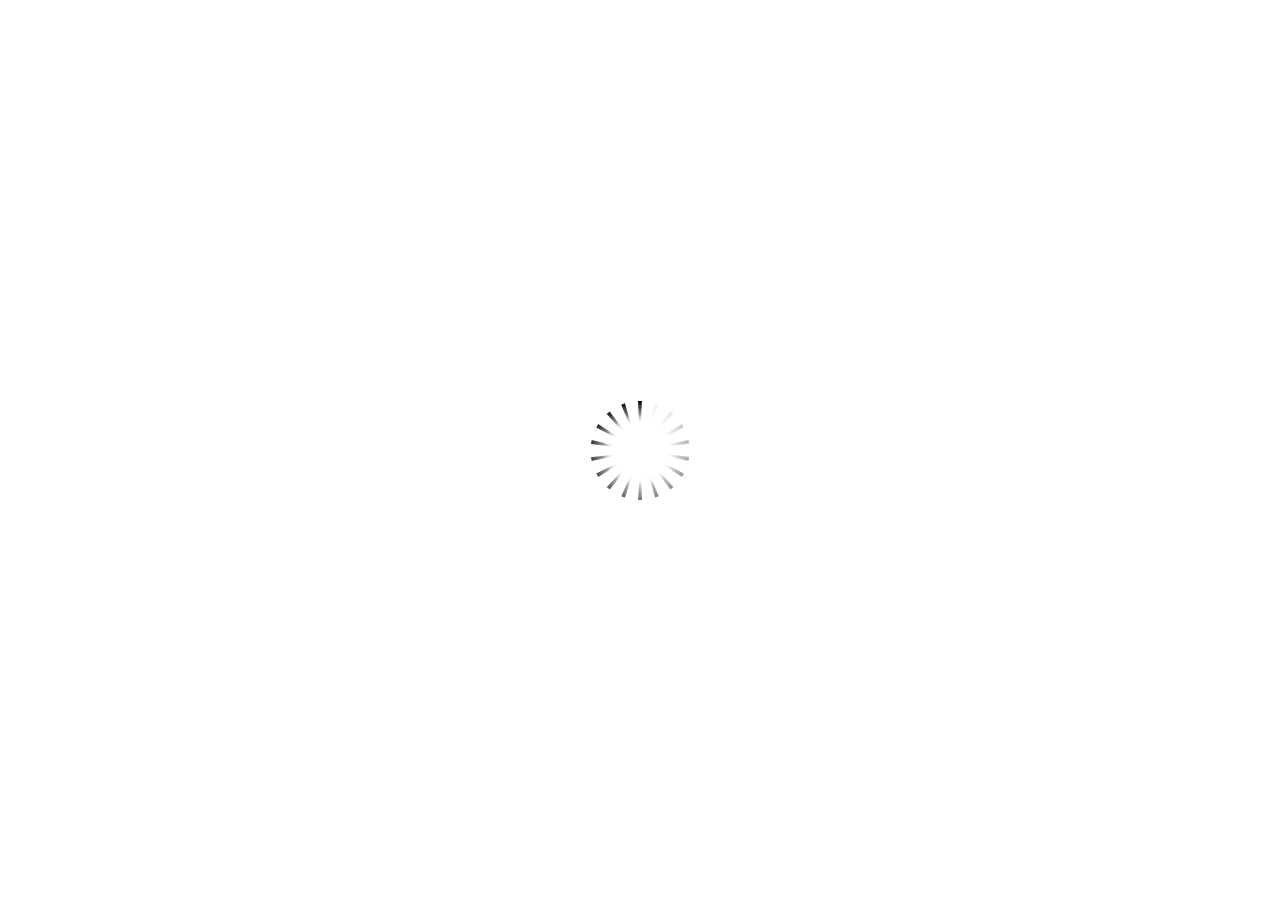
<file: index.html>
<!DOCTYPE HTML>
<html style="height: 100%;" lang="en-US">
<head>
    
    <meta http-equiv="Content-Type" content="text/html;charset=utf-8">
    <!-- Created using Storyline 3 - http://www.articulate.com  -->
    <!-- version: 3.5.16548.0 -->

    <title>DEMO pra GITHUB</title>
    <style>
        body {
            background: #ffffff;
            overflow: hidden;
        }

        html, body, table {
            height: 100%;
            width: 100%;
            margin: 0;
            padding: 0;
            border: 0;
        }

        table td {
            vertical-align: middle;
            text-align: center;
        }

        #nosupport {
            background: #f5f5f5;
            margin: 50px 65px;
            border: 1px solid #d5d5d5;
            width: calc(100% - 130px);
            height: calc(100% - 100px);
        }

        p {
            font-family: 'Helvetica Neue', Helvetica, Arial, Verdana, sans-serif;
            font-size: 12pt;
            color: #303030;
        }

        a {
            color: #2D9DDA;
            text-decoration: none !important;
        }

    </style>
    <script>
        var html5Supported = true;

    </script>
    <!--[if lte IE 9]><script>html5Supported = false;</script><![endif]-->

    <script type="text/javascript">

        function routePlayer() {

            var settings = {
                lmsEnabled: true,
                tincanEnabled: false,
                aoEnabled: false,
                runtimeOrder: [{"type":"html5","url":"story_html5.html"},{"type":"flash","url":"story_flash.html"}],
                warnOnCommitFail: false
            };

            var PARAM_WARN_ON_COMMIT = {name: 'warncommit', value: 1},
                    PARAM_LMS = {name: 'lms', value: 1},
                    PARAM_TINCAN = {name: 'tincan', value: true},
                    PARAM_AO = {name: 'aosupport', value: true};

            var detection = {
                agent: navigator.userAgent,

                flashEnabled: function() {
                    var description, version, flashAX,
                            plugin = navigator.plugins["Shockwave Flash"];

                    if (plugin != null) {
                        description = plugin.description.split(" ");
                        version = Number(description[description.length - 2]);

                        return (version >= 10) || isNaN(version);
                    } else {
                        try {
                            flashAX = new ActiveXObject("ShockwaveFlash.ShockwaveFlash.10");
                            return (flashAX != null);
                        } catch (e) {
                        }
                    }

                    return false;
                },
				
                isFlashWaiting: function() {
                    var html = '',
                    divFlash = document.getElementById('flashCheck'),
                    player;

                    html += '<object width="100px" height="100px" id="player" type="application/x-shockwave-flash">';
                    html += '<param name="name" value="player" />';
                    html += '<param name="wmode" value="opaque" />';
                    html += '<param name="allowScriptAccess" value="always" />';
                    html += '</object>';

                    divFlash.innerHTML = html;
                    player = document.getElementById('player');

                    return player != null && player.getBoundingClientRect().width > 0;
                },

                html5Enabled: function() {
                    return html5Supported;
                },

                ampEnabled: function() {
                    return ((this.isIOS() && this.isIPad()) || this.isAndroid());
                },

                isIOS: function() {
                    return (this.agent.indexOf("AppleWebKit/") > -1 && this.agent.indexOf("Mobile/") > -1)
                },

                isAndroid: function() {
                    return (this.agent.indexOf("Android") > -1);
                },

                isIPad: function() {
                    return (this.agent.indexOf("iPad") > -1);
                },

                isEdge: function() {
                    var hasGlCapability = (function() {
                        var canv = document.createElement('canvas'),
                            gl = canv.getContext('webgl') || canv.getContext('experimental-webgl');
                        canv = null;
                        return gl != null;
                    }());
                    return window.MSBlobBuilder != null && window.msCrypto == null && hasGlCapability;
                }
            };

            var router = {

                init: function() {
                    var i, url, launchInfo,
                        redirected = false,
                        order = settings.runtimeOrder,
                        launchMap = {
                            flash: {
                                isEnabled: 'flashEnabled',
                                getParams: 'getFlashParams',
                                delim: '?'
                            },
                            html5: {
                                isEnabled: 'html5Enabled',
                                getParams: 'getHtml5Params',
                                delim: '?'
                            },
                            amp: {
                                isEnabled: 'ampEnabled',
                                getParams: 'getAmpParams',
                                delim: '#'
                            }
                        };

                    if (document.location.search.toLowerCase().indexOf('forceflash') != -1) {
                        this.moveFlashToStartOfOrder(order);
                    }

                    for (i = 0; i < order.length; i++) {
                        launchInfo = launchMap[order[i].type];
                        url = order[i].url;

                        if (detection[launchInfo.isEnabled]()) {
                            this.redirect(url, this[launchInfo.getParams](), launchInfo.delim);
                            redirected = true;
                            break;
                        }
                    }

                    if (!redirected) {
                        if (
                            detection.isEdge() &&
                            order[0].type === 'flash' &&
                            detection.isFlashWaiting()
                        ) {
                            launchInfo = launchMap[order[0].type];
                            url = order[0].url;
                            this.redirect(url, this[launchInfo.getParams](), launchInfo.delim);
                        } else {
                            document.getElementById('nosupport').style.visibility = 'visible';
                        }
                    }
                },

                moveFlashToStartOfOrder: function (order) {
                    var i,
                        flashIndex = -1;
                    for (i = 0; i < order.length; i++) {
                        if (order[i].type == "flash") {
                            flashIndex = i;
                            break;
                        }
                    }
                    if (flashIndex != -1) {
                        order.splice(0, 0, order.splice(flashIndex, 1)[0]);
                    }
                },

                getQueryString: function (params) {
                    params = params || [];
                    var i,
                            queryString = document.location.search.substr(1),
                            paramArr = queryString.length > 0 ? queryString.split('&') : [];

                    for (i = 0; i < params.length; i++) {
                        paramArr.push([params[i].name, params[i].value].join('='));
                    }

                    return paramArr.join('&');
                },

                formatUrl: function (url, params, delim) {
                    delim = delim || '?';

                    var queryString = this.getQueryString(params);

                    if (queryString != null && queryString.length > 0) {
                        return [url, queryString].join(delim);
                    }

                    return url;
                },

                redirect: function (url, params, delim) {
                    window.location.replace(this.formatUrl(url, params, delim));
                },

                getFlashParams: function () {
                    return [];
                },

                getHtml5Params: function () {
                    var params = [];
                    if (settings.tincanEnabled) {
                        params.push(PARAM_TINCAN);
                    } else if (settings.lmsEnabled) {
                        params.push(PARAM_LMS);
                        if (settings.warnOnCommitFail) {
                            params.push(PARAM_WARN_ON_COMMIT);
                        }
                    }

                    return params;
                },

                getAmpParams: function () {
                    var tincanProto = settings.aoEnabled || settings.tincanEnabled,
                            params = [];
                    // build AMP params
                    if (tincanProto) {
                        params.push(PARAM_TINCAN);
                        if (settings.aoEnabled) {
                            params.push(PARAM_AO);
                        }
                    }
                    return params;
                }
            };

            router.init();
        };

    </script>
</head>
<body onload="routePlayer()" style="height: 100%;">
<div id="nosupport" style="visibility: hidden;">
    <table>
        <tr>
            <td>
                <p>
                    <svg xmlns="http://www.w3.org/2000/svg" width="90.2" height="74.9" viewBox="0 0 90 75" version="1.1">
                        <g transform="scale(.1)">
                            <path d="m409 7c54-25 106 20 130 66 106 170 213 340 320 510 17 28 32 63 19 96-14 36-55 51-91 51-224 1-448 0-672 0-35 1-76-3-100-33-26-32-15-77 5-108 107-173 216-344 324-517 16-26 35-53 65-65z"
                                  fill="#4c4c4c"></path>
                            <path d="m419 57c26-20 55 4 68 27 109 174 218 348 328 522 9 17 23 35 17 55-11 20-36 18-55 19-224 0-447 0-670 0-20-1-46 1-57-19-5-18 6-34 14-48 109-174 218-348 327-522 9-12 17-25 28-34z"
                                  fill="#f5f5f5"></path>
                            <path d="m429 179c25-12 58 8 56 35-1 81-5 161-10 242 2 32-49 39-57 9-7-73-6-146-11-219-1-24-4-56 22-67zM430 539 430 539 430 539c45-24 80 53 32 72-45 24-80-53-32-72z"
                                  fill="#4c4c4c"></path>
                        </g>
                    </svg>
                </p>
                <p>This course cannot be played.</p>
                <p><a href="https://ipc.articulate.com/slw/3/en/cannotplay/">Learn More</a></p>

            </td>
        </tr>
    </table>
</div>
<div id="flashCheck" style="visibility: hidden" >
</div>
</body>
</html>
</file>
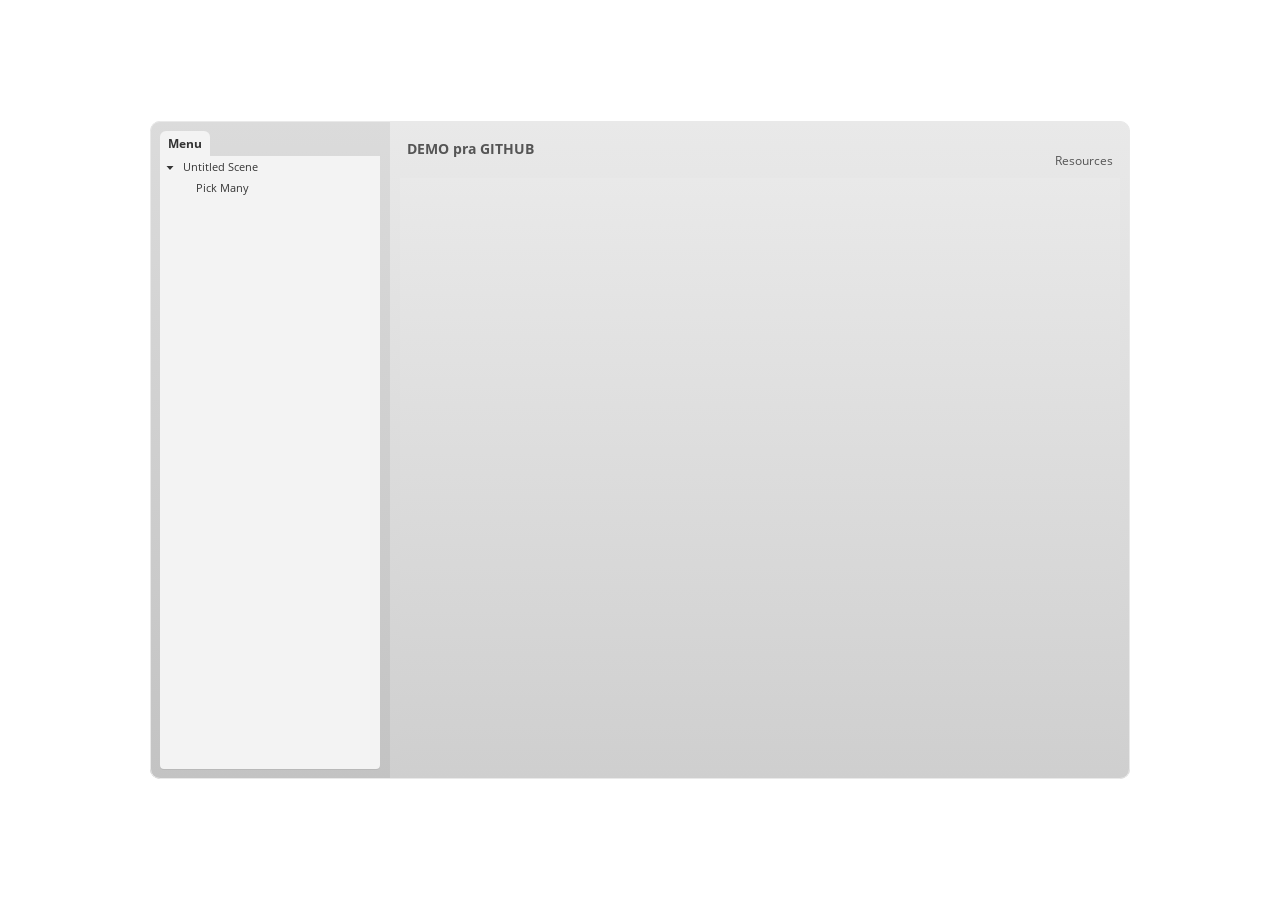
<file: index_lms.html>
<html>
<head>
    <title>DEMO pra GITHUB</title>
    <meta http-equiv="x-ua-compatible" content="IE=edge" />
    <style>
        body {
            background: #ffffff;
            overflow: hidden;
        }

        html, body, table {
            height: 100%;
            width: 100%;
            margin: 0;
            padding: 0;
            border: 0;
        }

        table td {
            vertical-align: middle;
            text-align: center;
        }

        #nosupport {
            background: #f5f5f5;
            margin: 50px 65px;
            border: 1px solid #d5d5d5;
            width: calc(100% - 130px);
            height: calc(100% - 100px);
        }

        p {
            font-family: 'Helvetica Neue', Helvetica, Arial, Verdana, sans-serif;
            font-size: 12pt;
            color: #303030;
        }

        a {
            color: #2D9DDA;
            text-decoration: none !important;
        }

    </style>
    <script>
        var html5Supported = true,
                showWarning = false;

        function displayWarning() {
            if (showWarning) {
                document.getElementById('nosupport').style.visibility = 'visible';
            }
        }

    </script>
    <!--[if lte IE 9]><script>html5Supported = false;</script><![endif]-->

    <script type="text/javascript">
        (function () {
            var settings = {
                runtimeOrder: [{"type":"html5","url":"index_lms_html5.html"},{"type":"flash","url":"index_lms_flash.html"}]
            };

            var detection = {
                agent: navigator.userAgent,

                flashEnabled: function () {
                    var description, version, flashAX,
                            plugin = navigator.plugins["Shockwave Flash"];

                    if (plugin != null) {
                        description = plugin.description.split(" ");
                        version = Number(description[description.length - 2]);

                        return (version >= 10) || isNaN(version);
                    } else {
                        try {
                            flashAX = new ActiveXObject("ShockwaveFlash.ShockwaveFlash.10");
                            return (flashAX != null);
                        } catch (e) {
                        }
                    }

                    return false;
                },

                html5Enabled: function () {
                    return html5Supported;
                },

                ampEnabled: function () {
                    return false;
                },

                isIOS: function () {
                    return (this.agent.indexOf("AppleWebKit/") > -1 && this.agent.indexOf("Mobile/") > -1)
                },

                isAndroid: function () {
                    return (this.agent.indexOf("Android") > -1);
                },

                isIPad: function () {
                    return (this.agent.indexOf("iPad") > -1);
                }
            };

            var router = {

                init: function () {
                    var i,
                            redirected = false,
                            order = settings.runtimeOrder,
                            launchMap = {
                                flash: {
                                    isEnabled: 'flashEnabled',
                                    delim: '?'
                                },
                                html5: {
                                    isEnabled: 'html5Enabled',
                                    delim: '?'
                                },
                                amp: {
                                    isEnabled: 'ampEnabled',
                                    delim: '#'
                                }
                            };

                    for (i = 0; i < order.length; i++) {
                        var launchInfo = launchMap[order[i].type],
                                url = order[i].url;

                        if (detection[launchInfo.isEnabled]()) {
                            this.redirect(url, launchInfo.delim);
                            redirected = true;
                            break;
                        }
                    }

                    if (!redirected) {
                        showWarning = true;
                    }
                },

                getQueryString: function (params) {
                    params = params || [];
                    var i,
                            queryString = document.location.search.substr(1),
                            paramArr = queryString.length > 0 ? queryString.split('&') : [];

                    for (i = 0; i < params.length; i++) {
                        paramArr.push([params[i].name, params[i].value].join('='));
                    }

                    return paramArr.join('&');
                },

                formatUrl: function (url, delim) {
                    delim = delim || '?';

                    var queryString = this.getQueryString();

                    if (queryString != null && queryString.length > 0) {
                        return [url, queryString].join(delim);
                    }

                    return url;
                },

                redirect: function (url, delim) {
                    window.location.replace(this.formatUrl(url, delim));
                }

            };

            router.init();
        })();
    </script>
</head>

<body onload="displayWarning()" style="height: 100%;">
<div id="nosupport" style="visibility: hidden;">
    <table>
        <tr>
            <td>
                <p>
                    <svg xmlns="http://www.w3.org/2000/svg" width="90.2" height="74.9" viewBox="0 0 90 75" version="1.1">
                        <g transform="scale(.1)">
                            <path d="m409 7c54-25 106 20 130 66 106 170 213 340 320 510 17 28 32 63 19 96-14 36-55 51-91 51-224 1-448 0-672 0-35 1-76-3-100-33-26-32-15-77 5-108 107-173 216-344 324-517 16-26 35-53 65-65z"
                                  fill="#4c4c4c"/>
                            <path d="m419 57c26-20 55 4 68 27 109 174 218 348 328 522 9 17 23 35 17 55-11 20-36 18-55 19-224 0-447 0-670 0-20-1-46 1-57-19-5-18 6-34 14-48 109-174 218-348 327-522 9-12 17-25 28-34z"
                                  fill="#f5f5f5"/>
                            <path d="m429 179c25-12 58 8 56 35-1 81-5 161-10 242 2 32-49 39-57 9-7-73-6-146-11-219-1-24-4-56 22-67zM430 539 430 539 430 539c45-24 80 53 32 72-45 24-80-53-32-72z"
                                  fill="#4c4c4c"/>
                        </g>
                    </svg>
                </p>
                <p>This course cannot be played.</p>
                <p><a href="https://ipc.articulate.com/slw/3/en/cannotplay/">Learn More</a></p>

            </td>
        </tr>
    </table>
</div>
</body>

</html>
</file>
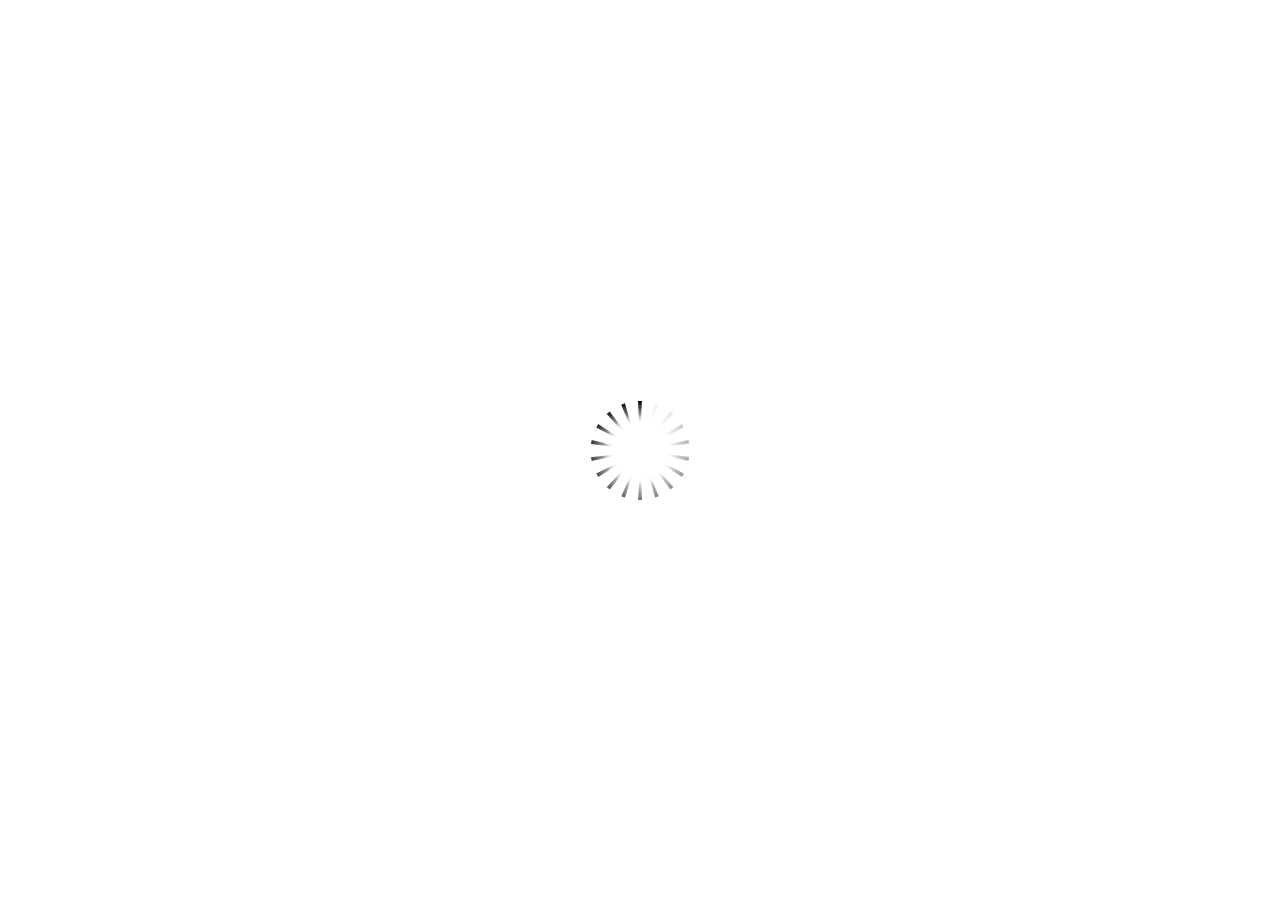
<file: index_lms_html5.html>
<!doctype html>
<html lang="en-US">
<head>
  <meta charset="utf-8" />
  <!-- Created using Storyline 3 - http://www.articulate.com  -->
  <!-- version: 3.5.16548.0 -->
  <title>DEMO pra GITHUB</title>
  <meta http-equiv="x-ua-compatible" content="IE=edge" />
  <meta name="viewport" content="width=device-width, initial-scale=1.0, user-scalable=no, minimal-ui" />
  <meta name="apple-mobile-web-app-capable" content="yes" />

  <style rel="stylesheet" data-noprefix>.slide-loader{position:absolute;pointer-events:none;left:50%;top:50%;-webkit-animation:spin 1.8s linear infinite;-moz-animation:spin 1.8s linear infinite;-ms-animation:spin 1.8s linear infinite;animation:spin 1.8s linear infinite;width:100px;height:100px;-webkit-transform:translate(-50%, -50%);-ms-transform:translate(-50%, -50%);z-index:10000;background:transparent url("[data-uri]") no-repeat center center}.mobile-chrome-warning{position:fixed;width:300px;height:75px;bottom:0px;background:rgba(0,0,0,0.0001);display:none;pointer-events:none;z-index:99}.mobile-chrome-warning-btn{position:absolute;left:-16px;top:-15px;width:107px;height:107px;background:rgba(0,0,0,0.6);border-radius:50%;border:1px solid rgba(255,255,255,0.2);pointer-events:all;-webkit-transform:scale(0.6)}.mobile-chrome-warning-btn svg{position:absolute;left:60%;top:58%;-webkit-transform:translate(-50%, -50%)}.mobile-chrome-warning-bubble{position:relative;color:white;padding:10px;background:rgba(0,0,0,0.8);border-radius:5px;float:left;margin-left:100px;margin-top:15px;pointer-events:none}.mobile-chrome-warning-bubble:before{position:absolute;top:8.5px;left:-20px;width:30px;height:30px;content:'';display:block;width:0;height:0;border-style:solid;border-width:12.5px 20px 12.5px 0;border-color:transparent rgba(0,0,0,0.8) transparent transparent;pointer-events:none}.is-mobile .swipe-resume-arrow{position:fixed;top:30%;left:50%;-webkit-transform:translate(-50%, 0);width:12%}.is-mobile .mobile-chrome-warning-text{position:fixed;top:56%;left:50%;-webkit-transform:translate(-50%, 0);height:30%;width:80%;line-height:43px;text-align:center;color:#aeb7bd;word-break:break-word;font-size:20px}.slide-loader .mobile-loader-dot{display:none}@-ms-keyframes spin{from{-ms-transform:translate(-50%, -50%) rotate(0deg)}to{-ms-transform:translate(-50%, -50%) rotate(360deg)}}@-moz-keyframes spin{from{-moz-transform:translate(-50%, -50%) rotate(0deg)}to{-moz-transform:translate(-50%, -50%) rotate(360deg)}}@-webkit-keyframes spin{from{-webkit-transform:translate(-50%, -50%) rotate(0deg)}to{-webkit-transform:translate(-50%, -50%) rotate(360deg)}}@keyframes spin{from{transform:translate(-50%, -50%) rotate(0deg)}to{transform:translate(-50%, -50%) rotate(360deg)}}body.is-mobile{background:black !important}body.is-theme-unified{background:#1b1a1a}.is-mobile .load-container,.is-theme-unified .load-container{position:absolute;left:0;top:0;width:100%;height:100%;background-color:rgba(0,0,0,0.5);z-index:1;visibility:visible;-webkit-transition:visibility 250ms, opacity 250ms linear;-moz-transition:visibility 250ms, opacity 250ms linear;-mz-transition:visibility 250ms, opacity 250ms linear;transition:visibility 250ms, opacity 250ms linear;pointer-events:none}.is-mobile .hide-slide-loader .load-container,.is-theme-unified .hide-slide-loader .load-container{opacity:0;visibility:hidden}.is-mobile .slide-loader,.is-theme-unified .slide-loader{-webkit-animation:none;-moz-animation:none;-ms-animation:none;animation:none;background:none;text-align:center;width:120px;height:80px;top:60%}.is-theme-unified .slide-loader{top:50%}.is-mobile .slide-loader .mobile-loader-dot,.is-theme-unified .slide-loader .mobile-loader-dot{width:30px;height:30px;background-color:white;border-radius:100%;display:inline-block;-webkit-animation:slide-loader 1s ease-in-out 0s infinite both;-moz-animation:slide-loader 1s ease-in-out 0s infinite both;-ms-animation:slide-loader 1s ease-in-out 0s infinite both;animation:slide-loader 1s ease-in-out 0s infinite both}.is-mobile .slide-loader .dot1,.is-theme-unified .slide-loader .dot1{-webkit-animation-delay:-0.2s;-moz-animation-delay:-0.2s;-ms-animation-delay:-0.2s;animation-delay:-0.2s}.is-mobile .slide-loader .dot2,.is-theme-unified .slide-loader .dot2{-webkit-animation-delay:-0.1s;-moz-animation-delay:-0.1s;-ms-animation-delay:-0.1s;animation-delay:-0.1s}@-ms-keyframes slide-loader{0%,80%,100%{-ms-transform:scale(0.6)}40%{-ms-transform:scale(0)}}@-moz-keyframes slide-loader{0%,80%,100%{-moz-transform:scale(0.6)}40%{-moz-transform:scale(0)}}@-webkit-keyframes slide-loader{0%,80%,100%{-webkit-transform:scale(0.6)}40%{-webkit-transform:scale(0)}}@keyframes slide-loader{0%,80%,100%{transform:scale(0.6)}40%{transform:scale(0)}}.mobile-load-title-overlay{display:none}.is-mobile .mobile-load-title-overlay,.is-touchable .mobile-load-title-overlay{display:block;position:fixed;top:0;right:0;bottom:0;left:0;z-index:999;pointer-events:none}.is-mobile .mobile-load-title-overlay .mobile-load-title,.is-touchable .mobile-load-title-overlay .mobile-load-title{position:relative;height:30%;width:80%;margin:0 auto;line-height:43px;text-align:center;color:#aeb7bd;word-break:break-word}@media only screen and (min-width: 320px) and (orientation: landscape){.is-mobile .mobile-load-title,.is-touchable .mobile-load-title{font-size:28.8px;-moz-transform:translateY(33%);-ms-transform:translateY(33%);-webkit-transform:translateY(33%);transform:translateY(33%)}}@media only screen and (min-width: 320px) and (orientation: portrait){.is-mobile .slide-loader,.is-touchable .slide-loader{top:55%}.is-mobile .mobile-load-title,.is-touchable .mobile-load-title{font-size:28.8px;-moz-transform:translateY(35%);-ms-transform:translateY(35%);-webkit-transform:translateY(35%);transform:translateY(35%)}}
</style>

  
    <script src="lms/APIConstants.js" charset="utf-8"></script>
    <script src="lms/Configuration.js" charset="utf-8"></script>
    <script src="lms/UtilityFunctions.js" charset="utf-8"></script>
    <script src="lms/SCORM2004Functions.js" charset="utf-8"></script>
    <script src="lms/SCORMFunctions.js" charset="utf-8"></script>
    <script src="lms/AICCFunctions.js" charset="utf-8"></script>
    <script src="lms/NONEFunctions.js" charset="utf-8"></script>
    <script src="lms/LMSAPI.js" charset="utf-8"></script>
    <script src="lms/API.js" charset="utf-8"></script>

    <script>
      strContentLocation = "story_html5.html";

      function LoadContent(){}
    </script>
  
</head>
<body style="background: #FFFFFF" class="cs-HTML is-theme-classic" role="application">
  <!-- 360 -->
  <script>!function(e){var i=/iPhone/i,o=/iPod/i,n=/iPad/i,t=/(?=.*\bAndroid\b)(?=.*\bMobile\b)/i,d=/Android/i,s=/(?=.*\bAndroid\b)(?=.*\bSD4930UR\b)/i,b=/(?=.*\bAndroid\b)(?=.*\b(?:KFOT|KFTT|KFJWI|KFJWA|KFSOWI|KFTHWI|KFTHWA|KFAPWI|KFAPWA|KFARWI|KFASWI|KFSAWI|KFSAWA)\b)/i,r=/IEMobile/i,h=/(?=.*\bWindows\b)(?=.*\bARM\b)/i,a=/BlackBerry/i,l=/BB10/i,p=/Opera Mini/i,f=/(CriOS|Chrome)(?=.*\bMobile\b)/i,u=/(?=.*\bFirefox\b)(?=.*\bMobile\b)/i,c=new RegExp("(?:Nexus 7|BNTV250|Kindle Fire|Silk|GT-P1000)","i"),w=function(e,i){return e.test(i)},A=function(e){var A=e||navigator.userAgent,v=A.split("[FBAN");if(void 0!==v[1]&&(A=v[0]),this.apple={phone:w(i,A),ipod:w(o,A),tablet:!w(i,A)&&w(n,A),device:w(i,A)||w(o,A)||w(n,A)},this.amazon={phone:w(s,A),tablet:!w(s,A)&&w(b,A),device:w(s,A)||w(b,A)},this.android={phone:w(s,A)||w(t,A),tablet:!w(s,A)&&!w(t,A)&&(w(b,A)||w(d,A)),device:w(s,A)||w(b,A)||w(t,A)||w(d,A)},this.windows={phone:w(r,A),tablet:w(h,A),device:w(r,A)||w(h,A)},this.other={blackberry:w(a,A),blackberry10:w(l,A),opera:w(p,A),firefox:w(u,A),chrome:w(f,A),device:w(a,A)||w(l,A)||w(p,A)||w(u,A)||w(f,A)},this.seven_inch=w(c,A),this.any=this.apple.device||this.android.device||this.windows.device||this.other.device||this.seven_inch,this.phone=this.apple.phone||this.android.phone||this.windows.phone,this.tablet=this.apple.tablet||this.android.tablet||this.windows.tablet,"undefined"==typeof window)return this},v=function(){var e=new A;return e.Class=A,e};"undefined"!=typeof module&&module.exports&&"undefined"==typeof window?module.exports=A:"undefined"!=typeof module&&module.exports&&"undefined"!=typeof window?module.exports=v():"function"==typeof define&&define.amd?define("isMobile",[],e.isMobile=v()):e.isMobile=v()}(this);</script>

  <div id="preso"></div>
  <script>
    window.globals = {
      DATA_PATH_BASE: '',
      lmsPresent: true,
      tinCanPresent: false,
      aoSupport: false,
      scale: 'noscale',
      captureRc: false,
      browserSize: 'optimal',
      bgColor: '#FFFFFF',
      features: '',
      themeName: 'classic',
      preloaderColor: '#FFFFFF',
      suppressAnalytics: false,
      productChannel: 'perpetual',
      publishSource: 'storyline',
      aid: '',
      cid: '7a9847eb',
      playerVersion: '3.5.16548.0',
      maxIosVideoElements: 5,

      
      parseParams: function(qs) {
        if (window.globals.parsedParams != null) {
          return window.globals.parsedParams;
        }
        qs = (qs || window.location.search.substr(1)).split('+').join(' ');
        var params = {},
            tokens,
            re = /[?&]?([^=]+)=([^&]*)/g;

        while (tokens = re.exec(qs)) {
          params[decodeURIComponent(tokens[1]).trim()] =
            decodeURIComponent(tokens[2]).trim();
        }
        window.globals.parsedParams = params;
        return params;
      },

    };
    
      window.scormdriver_content = window;
    

    (function() {
      var isPhone = false,
          params = window.globals.parseParams();

      if (params.deviceType != null) { isPhone = params.deviceType === 'phone'; }
      if (params.devicepreview != null) { isPhone = params.phone  == '1'; }

      if (window.globals.themeName !== 'classic') {
        
        if (params.deviceType != null) {
          window.isMobile.phone = isPhone;
          window.isMobile.tablet = params.deviceType === 'tablet';
          window.isMobile.any = window.isMobile.phone || window.isMobile.tablet;
        }

        
        if (params.devicepreview != null) {
          window.isMobile.phone = isPhone;
          window.isMobile.tablet = params.devicepreview === '1' && params.phone == null;
          window.isMobile.any = window.isMobile.phone || window.isMobile.tablet;
        }

        if (window.isMobile.any) {
          document.body.classList.add('is-touchable-tablet');
          if (window.isMobile.phone) {
            document.body.classList.add('is-touchable-phone');
          }
        }
      } else if (window.isMobile.any || params.deviceType != null) {
        isPhone = window.isMobile.phone || (params.deviceType === 'phone');

        document.body.classList.add('is-mobile');
        document.body.classList.add(isPhone ? 'is-phone' : 'is-tablet');

        
        if (window.vInterfaceObject != null && window.vInterfaceObject.isRise) {
          document.body.style.background = 'transparent';
        }
      }
    })();
  </script>
  <script SRC="story_content/user.js" TYPE="text/javascript"></script>
  <div class="slide-loader"></div>

  <script type="text/javascript">
    if (window.isMobile.any || window.globals.themeName === 'unified') { var doc = document, loader = doc.body.querySelector('.slide-loader'); [ 1, 2, 3 ].forEach(function(n) { var d = doc.createElement('div'); d.style.backgroundColor = window.globals.preloaderColor; d.classList.add('mobile-loader-dot'); d.classList.add('dot' + n); loader.appendChild(d);
      });
    }
  </script>

  <div class="mobile-load-title-overlay">
    <div class="mobile-load-title">DEMO pra GITHUB</div>
  </div>
  <script>
    
    if (window.autoSpider && window.vInterfaceObject) {
      document.querySelector('.mobile-load-title-overlay').style.display = 'none';
    }
  </script>

  <div class="mobile-chrome-warning">
    <div class="mobile-chrome-warning-btn">
        <svg xmlns="http://www.w3.org/2000/svg" version="1.1" xmlns:xlink="http://www.w3.org/1999/xlink" preserveAspectRatio="none" x="0px" y="0px" width="107px" height="78px" viewBox="0 0 107 78">

          <g id="mobile-chrome-warning-arrow">
            <path fill="white" stroke="none" d="
            M 24.1 31.4
            L 12.05 15.85 0 31.4 8.3 31.4 8.3 54 15.25 54 15.25 31.4 24.1 31.4 Z"></path>
          </g>

          <path id="mobile-chrome-warning-hand" stroke="white" stroke-width="2" stroke-linejoin="round" stroke-linecap="round" fill="none" d="
          M 37.55 16.1
          Q 36.3 14.8 36.3 13.1 36.3 11.45 37.55 10.15 38.85 8.9 40.55 8.9 42.2 8.9 43.5 10.15
          L 46.75 13.375 46.75 13.35
          Q 45.5 12.05 45.5 10.35 45.5 8.7 46.75 7.4 48.05 6.15 49.75 6.15 51.4 6.15 52.7 7.4
          L 57 11.65
          Q 56.05 10.4828125 56.05 9 56.05 7.3 57.3 6 58.6 4.8 60.3 4.8 62 4.8 63.3 6
          L 74.3 17
          Q 76.3 19.05 77.5 21.55 78.75 24.05 79.1 26.9 79.4 29.7 80.65 32.25 81.85 34.75 83.85 36.75
          L 85.6 38.5 69.5 54.6
          Q 68.25 53.35 66.5 52.1 64.75 50.8 62.85 49.85 60.95 48.85 59.25 48.5
          L 32 42.5
          Q 31.15 42.3 30.45 41.8 29.1 40.8 28.85 39.3 28.6 37.85 29.35 36.55 30.05 35.25 31.65 34.7
          L 31.9 34.65
          Q 32.55 34.45 33.25 34.45
          L 44.3 34.9 17.65 8.2
          Q 16.4 6.9 16.4 5.2 16.4 3.55 17.65 2.25 18.95 1 20.65 1 22.3 1 23.6 2.25
          L 37.55 16.1 39.2 17.75
          M 58.95 13.65
          L 58.075 12.775 57.3 12
          Q 57.140234375 11.833984375 57 11.65
          L 58.075 12.775
          M 46.75 13.375
          L 48.4 15"></path>

        </svg>
      </div>

      <div class="mobile-chrome-warning-bubble">
        Drag up for fullscreen
      </div>
  </div>

  <div id="video-pen" class="offscreen"></div>

  
    <iframe name="AICCComm" src="lms/AICCComm.html" style="display:none;"></iframe>
    <iframe name="rusticisoftware_aicc_results" src="lms/blank.html" style="display:none;"></iframe>
    <iframe name="NothingFrame" src="lms/blank.html" style="display:none;"></iframe>
  

  <link rel="stylesheet" href="html5/lib/stylesheets/main.min.css" data-noprefix />
  <link rel="stylesheet" href="html5/data/css/output.min.css" data-noprefix />
  <script data-main="app/scripts/init.generated" src="html5/lib/scripts/app.min.js"></script>
</body>
</html>
</file>
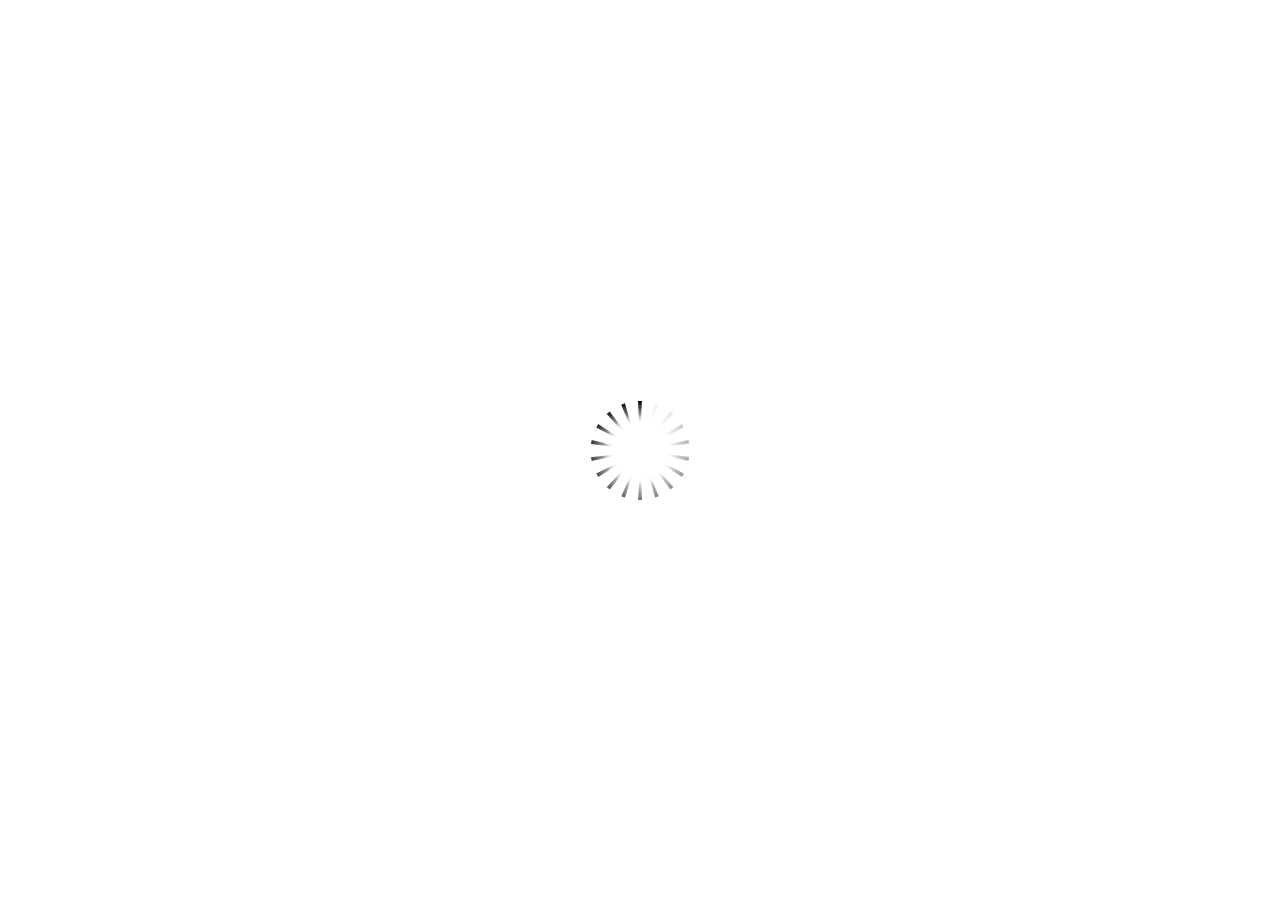
<file: story_html5.html>
<!doctype html>
<html lang="en-US">
<head>
  <meta charset="utf-8" />
  <!-- Created using Storyline 3 - http://www.articulate.com  -->
  <!-- version: 3.5.16548.0 -->
  <title>DEMO pra GITHUB</title>
  <meta http-equiv="x-ua-compatible" content="IE=edge" />
  <meta name="viewport" content="width=device-width, initial-scale=1.0, user-scalable=no, minimal-ui" />
  <meta name="apple-mobile-web-app-capable" content="yes" />

  <style rel="stylesheet" data-noprefix>.slide-loader{position:absolute;pointer-events:none;left:50%;top:50%;-webkit-animation:spin 1.8s linear infinite;-moz-animation:spin 1.8s linear infinite;-ms-animation:spin 1.8s linear infinite;animation:spin 1.8s linear infinite;width:100px;height:100px;-webkit-transform:translate(-50%, -50%);-ms-transform:translate(-50%, -50%);z-index:10000;background:transparent url("[data-uri]") no-repeat center center}.mobile-chrome-warning{position:fixed;width:300px;height:75px;bottom:0px;background:rgba(0,0,0,0.0001);display:none;pointer-events:none;z-index:99}.mobile-chrome-warning-btn{position:absolute;left:-16px;top:-15px;width:107px;height:107px;background:rgba(0,0,0,0.6);border-radius:50%;border:1px solid rgba(255,255,255,0.2);pointer-events:all;-webkit-transform:scale(0.6)}.mobile-chrome-warning-btn svg{position:absolute;left:60%;top:58%;-webkit-transform:translate(-50%, -50%)}.mobile-chrome-warning-bubble{position:relative;color:white;padding:10px;background:rgba(0,0,0,0.8);border-radius:5px;float:left;margin-left:100px;margin-top:15px;pointer-events:none}.mobile-chrome-warning-bubble:before{position:absolute;top:8.5px;left:-20px;width:30px;height:30px;content:'';display:block;width:0;height:0;border-style:solid;border-width:12.5px 20px 12.5px 0;border-color:transparent rgba(0,0,0,0.8) transparent transparent;pointer-events:none}.is-mobile .swipe-resume-arrow{position:fixed;top:30%;left:50%;-webkit-transform:translate(-50%, 0);width:12%}.is-mobile .mobile-chrome-warning-text{position:fixed;top:56%;left:50%;-webkit-transform:translate(-50%, 0);height:30%;width:80%;line-height:43px;text-align:center;color:#aeb7bd;word-break:break-word;font-size:20px}.slide-loader .mobile-loader-dot{display:none}@-ms-keyframes spin{from{-ms-transform:translate(-50%, -50%) rotate(0deg)}to{-ms-transform:translate(-50%, -50%) rotate(360deg)}}@-moz-keyframes spin{from{-moz-transform:translate(-50%, -50%) rotate(0deg)}to{-moz-transform:translate(-50%, -50%) rotate(360deg)}}@-webkit-keyframes spin{from{-webkit-transform:translate(-50%, -50%) rotate(0deg)}to{-webkit-transform:translate(-50%, -50%) rotate(360deg)}}@keyframes spin{from{transform:translate(-50%, -50%) rotate(0deg)}to{transform:translate(-50%, -50%) rotate(360deg)}}body.is-mobile{background:black !important}body.is-theme-unified{background:#1b1a1a}.is-mobile .load-container,.is-theme-unified .load-container{position:absolute;left:0;top:0;width:100%;height:100%;background-color:rgba(0,0,0,0.5);z-index:1;visibility:visible;-webkit-transition:visibility 250ms, opacity 250ms linear;-moz-transition:visibility 250ms, opacity 250ms linear;-mz-transition:visibility 250ms, opacity 250ms linear;transition:visibility 250ms, opacity 250ms linear;pointer-events:none}.is-mobile .hide-slide-loader .load-container,.is-theme-unified .hide-slide-loader .load-container{opacity:0;visibility:hidden}.is-mobile .slide-loader,.is-theme-unified .slide-loader{-webkit-animation:none;-moz-animation:none;-ms-animation:none;animation:none;background:none;text-align:center;width:120px;height:80px;top:60%}.is-theme-unified .slide-loader{top:50%}.is-mobile .slide-loader .mobile-loader-dot,.is-theme-unified .slide-loader .mobile-loader-dot{width:30px;height:30px;background-color:white;border-radius:100%;display:inline-block;-webkit-animation:slide-loader 1s ease-in-out 0s infinite both;-moz-animation:slide-loader 1s ease-in-out 0s infinite both;-ms-animation:slide-loader 1s ease-in-out 0s infinite both;animation:slide-loader 1s ease-in-out 0s infinite both}.is-mobile .slide-loader .dot1,.is-theme-unified .slide-loader .dot1{-webkit-animation-delay:-0.2s;-moz-animation-delay:-0.2s;-ms-animation-delay:-0.2s;animation-delay:-0.2s}.is-mobile .slide-loader .dot2,.is-theme-unified .slide-loader .dot2{-webkit-animation-delay:-0.1s;-moz-animation-delay:-0.1s;-ms-animation-delay:-0.1s;animation-delay:-0.1s}@-ms-keyframes slide-loader{0%,80%,100%{-ms-transform:scale(0.6)}40%{-ms-transform:scale(0)}}@-moz-keyframes slide-loader{0%,80%,100%{-moz-transform:scale(0.6)}40%{-moz-transform:scale(0)}}@-webkit-keyframes slide-loader{0%,80%,100%{-webkit-transform:scale(0.6)}40%{-webkit-transform:scale(0)}}@keyframes slide-loader{0%,80%,100%{transform:scale(0.6)}40%{transform:scale(0)}}.mobile-load-title-overlay{display:none}.is-mobile .mobile-load-title-overlay,.is-touchable .mobile-load-title-overlay{display:block;position:fixed;top:0;right:0;bottom:0;left:0;z-index:999;pointer-events:none}.is-mobile .mobile-load-title-overlay .mobile-load-title,.is-touchable .mobile-load-title-overlay .mobile-load-title{position:relative;height:30%;width:80%;margin:0 auto;line-height:43px;text-align:center;color:#aeb7bd;word-break:break-word}@media only screen and (min-width: 320px) and (orientation: landscape){.is-mobile .mobile-load-title,.is-touchable .mobile-load-title{font-size:28.8px;-moz-transform:translateY(33%);-ms-transform:translateY(33%);-webkit-transform:translateY(33%);transform:translateY(33%)}}@media only screen and (min-width: 320px) and (orientation: portrait){.is-mobile .slide-loader,.is-touchable .slide-loader{top:55%}.is-mobile .mobile-load-title,.is-touchable .mobile-load-title{font-size:28.8px;-moz-transform:translateY(35%);-ms-transform:translateY(35%);-webkit-transform:translateY(35%);transform:translateY(35%)}}
</style>

  
</head>
<body style="background: #FFFFFF" class="cs-HTML is-theme-classic" role="application">
  <!-- 360 -->
  <script>!function(e){var i=/iPhone/i,o=/iPod/i,n=/iPad/i,t=/(?=.*\bAndroid\b)(?=.*\bMobile\b)/i,d=/Android/i,s=/(?=.*\bAndroid\b)(?=.*\bSD4930UR\b)/i,b=/(?=.*\bAndroid\b)(?=.*\b(?:KFOT|KFTT|KFJWI|KFJWA|KFSOWI|KFTHWI|KFTHWA|KFAPWI|KFAPWA|KFARWI|KFASWI|KFSAWI|KFSAWA)\b)/i,r=/IEMobile/i,h=/(?=.*\bWindows\b)(?=.*\bARM\b)/i,a=/BlackBerry/i,l=/BB10/i,p=/Opera Mini/i,f=/(CriOS|Chrome)(?=.*\bMobile\b)/i,u=/(?=.*\bFirefox\b)(?=.*\bMobile\b)/i,c=new RegExp("(?:Nexus 7|BNTV250|Kindle Fire|Silk|GT-P1000)","i"),w=function(e,i){return e.test(i)},A=function(e){var A=e||navigator.userAgent,v=A.split("[FBAN");if(void 0!==v[1]&&(A=v[0]),this.apple={phone:w(i,A),ipod:w(o,A),tablet:!w(i,A)&&w(n,A),device:w(i,A)||w(o,A)||w(n,A)},this.amazon={phone:w(s,A),tablet:!w(s,A)&&w(b,A),device:w(s,A)||w(b,A)},this.android={phone:w(s,A)||w(t,A),tablet:!w(s,A)&&!w(t,A)&&(w(b,A)||w(d,A)),device:w(s,A)||w(b,A)||w(t,A)||w(d,A)},this.windows={phone:w(r,A),tablet:w(h,A),device:w(r,A)||w(h,A)},this.other={blackberry:w(a,A),blackberry10:w(l,A),opera:w(p,A),firefox:w(u,A),chrome:w(f,A),device:w(a,A)||w(l,A)||w(p,A)||w(u,A)||w(f,A)},this.seven_inch=w(c,A),this.any=this.apple.device||this.android.device||this.windows.device||this.other.device||this.seven_inch,this.phone=this.apple.phone||this.android.phone||this.windows.phone,this.tablet=this.apple.tablet||this.android.tablet||this.windows.tablet,"undefined"==typeof window)return this},v=function(){var e=new A;return e.Class=A,e};"undefined"!=typeof module&&module.exports&&"undefined"==typeof window?module.exports=A:"undefined"!=typeof module&&module.exports&&"undefined"!=typeof window?module.exports=v():"function"==typeof define&&define.amd?define("isMobile",[],e.isMobile=v()):e.isMobile=v()}(this);</script>

  <div id="preso"></div>
  <script>
    window.globals = {
      DATA_PATH_BASE: '',
      lmsPresent: true,
      tinCanPresent: false,
      aoSupport: false,
      scale: 'noscale',
      captureRc: false,
      browserSize: 'optimal',
      bgColor: '#FFFFFF',
      features: '',
      themeName: 'classic',
      preloaderColor: '#FFFFFF',
      suppressAnalytics: false,
      productChannel: 'perpetual',
      publishSource: 'storyline',
      aid: '',
      cid: '7a9847eb',
      playerVersion: '3.5.16548.0',
      maxIosVideoElements: 5,

      
      parseParams: function(qs) {
        if (window.globals.parsedParams != null) {
          return window.globals.parsedParams;
        }
        qs = (qs || window.location.search.substr(1)).split('+').join(' ');
        var params = {},
            tokens,
            re = /[?&]?([^=]+)=([^&]*)/g;

        while (tokens = re.exec(qs)) {
          params[decodeURIComponent(tokens[1]).trim()] =
            decodeURIComponent(tokens[2]).trim();
        }
        window.globals.parsedParams = params;
        return params;
      },

    };
    

    (function() {
      var isPhone = false,
          params = window.globals.parseParams();

      if (params.deviceType != null) { isPhone = params.deviceType === 'phone'; }
      if (params.devicepreview != null) { isPhone = params.phone  == '1'; }

      if (window.globals.themeName !== 'classic') {
        
        if (params.deviceType != null) {
          window.isMobile.phone = isPhone;
          window.isMobile.tablet = params.deviceType === 'tablet';
          window.isMobile.any = window.isMobile.phone || window.isMobile.tablet;
        }

        
        if (params.devicepreview != null) {
          window.isMobile.phone = isPhone;
          window.isMobile.tablet = params.devicepreview === '1' && params.phone == null;
          window.isMobile.any = window.isMobile.phone || window.isMobile.tablet;
        }

        if (window.isMobile.any) {
          document.body.classList.add('is-touchable-tablet');
          if (window.isMobile.phone) {
            document.body.classList.add('is-touchable-phone');
          }
        }
      } else if (window.isMobile.any || params.deviceType != null) {
        isPhone = window.isMobile.phone || (params.deviceType === 'phone');

        document.body.classList.add('is-mobile');
        document.body.classList.add(isPhone ? 'is-phone' : 'is-tablet');

        
        if (window.vInterfaceObject != null && window.vInterfaceObject.isRise) {
          document.body.style.background = 'transparent';
        }
      }
    })();
  </script>
  <script SRC="story_content/user.js" TYPE="text/javascript"></script>
  <div class="slide-loader"></div>

  <script type="text/javascript">
    if (window.isMobile.any || window.globals.themeName === 'unified') { var doc = document, loader = doc.body.querySelector('.slide-loader'); [ 1, 2, 3 ].forEach(function(n) { var d = doc.createElement('div'); d.style.backgroundColor = window.globals.preloaderColor; d.classList.add('mobile-loader-dot'); d.classList.add('dot' + n); loader.appendChild(d);
      });
    }
  </script>

  <div class="mobile-load-title-overlay">
    <div class="mobile-load-title">DEMO pra GITHUB</div>
  </div>
  <script>
    
    if (window.autoSpider && window.vInterfaceObject) {
      document.querySelector('.mobile-load-title-overlay').style.display = 'none';
    }
  </script>

  <div class="mobile-chrome-warning">
    <div class="mobile-chrome-warning-btn">
        <svg xmlns="http://www.w3.org/2000/svg" version="1.1" xmlns:xlink="http://www.w3.org/1999/xlink" preserveAspectRatio="none" x="0px" y="0px" width="107px" height="78px" viewBox="0 0 107 78">

          <g id="mobile-chrome-warning-arrow">
            <path fill="white" stroke="none" d="
            M 24.1 31.4
            L 12.05 15.85 0 31.4 8.3 31.4 8.3 54 15.25 54 15.25 31.4 24.1 31.4 Z"></path>
          </g>

          <path id="mobile-chrome-warning-hand" stroke="white" stroke-width="2" stroke-linejoin="round" stroke-linecap="round" fill="none" d="
          M 37.55 16.1
          Q 36.3 14.8 36.3 13.1 36.3 11.45 37.55 10.15 38.85 8.9 40.55 8.9 42.2 8.9 43.5 10.15
          L 46.75 13.375 46.75 13.35
          Q 45.5 12.05 45.5 10.35 45.5 8.7 46.75 7.4 48.05 6.15 49.75 6.15 51.4 6.15 52.7 7.4
          L 57 11.65
          Q 56.05 10.4828125 56.05 9 56.05 7.3 57.3 6 58.6 4.8 60.3 4.8 62 4.8 63.3 6
          L 74.3 17
          Q 76.3 19.05 77.5 21.55 78.75 24.05 79.1 26.9 79.4 29.7 80.65 32.25 81.85 34.75 83.85 36.75
          L 85.6 38.5 69.5 54.6
          Q 68.25 53.35 66.5 52.1 64.75 50.8 62.85 49.85 60.95 48.85 59.25 48.5
          L 32 42.5
          Q 31.15 42.3 30.45 41.8 29.1 40.8 28.85 39.3 28.6 37.85 29.35 36.55 30.05 35.25 31.65 34.7
          L 31.9 34.65
          Q 32.55 34.45 33.25 34.45
          L 44.3 34.9 17.65 8.2
          Q 16.4 6.9 16.4 5.2 16.4 3.55 17.65 2.25 18.95 1 20.65 1 22.3 1 23.6 2.25
          L 37.55 16.1 39.2 17.75
          M 58.95 13.65
          L 58.075 12.775 57.3 12
          Q 57.140234375 11.833984375 57 11.65
          L 58.075 12.775
          M 46.75 13.375
          L 48.4 15"></path>

        </svg>
      </div>

      <div class="mobile-chrome-warning-bubble">
        Drag up for fullscreen
      </div>
  </div>

  <div id="video-pen" class="offscreen"></div>

  

  <link rel="stylesheet" href="html5/lib/stylesheets/main.min.css" data-noprefix />
  <link rel="stylesheet" href="html5/data/css/output.min.css" data-noprefix />
  <script data-main="app/scripts/init.generated" src="html5/lib/scripts/app.min.js"></script>
</body>
</html>
</file>
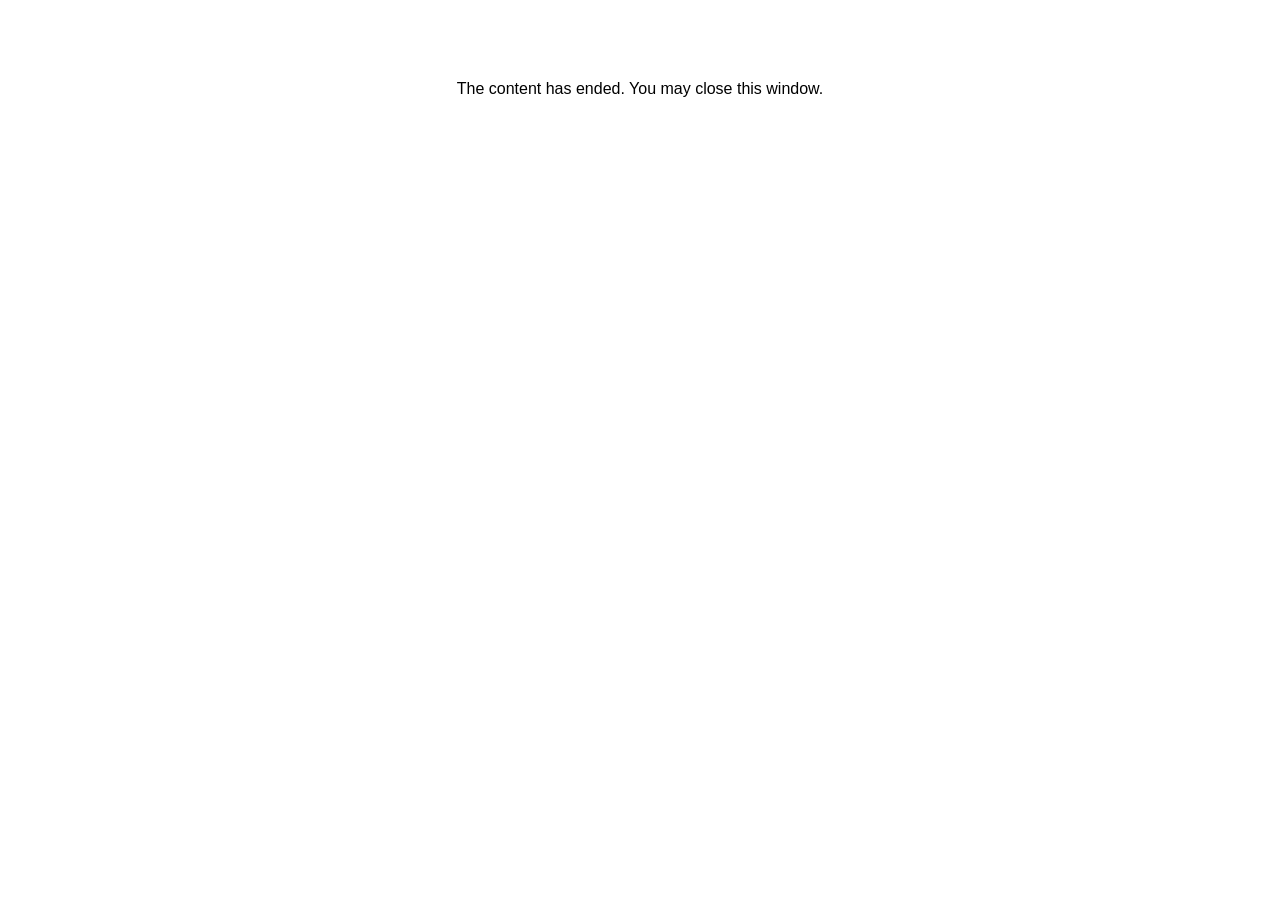
<file: lms/goodbye.html>
<html><body bgcolor="#ffffff">
<center>
<br><br><br><br><font face="Open Sans, articulate, tahoma, arial" size="3" color: "#333333">
The content has ended. You may close this window.
</font>
</center>
</body></html>
</file>
<file: html5/lib/stylesheets/main.min.css>
html{font-size:100%;line-height:1.5em}html{font-family:sans-serif;-ms-text-size-adjust:100%;-webkit-text-size-adjust:100%}body{margin:0}article,aside,details,figcaption,figure,footer,header,hgroup,main,menu,nav,section,summary{display:block}audio,canvas,progress,video{display:inline-block;*display:inline;*zoom:1;vertical-align:baseline}audio:not([controls]){display:none;height:0}[hidden]{display:none}template{display:none}a{background-color:transparent}a:active,a:hover{outline:0}abbr[title]{border-bottom:1px dotted}b,strong{font-weight:bold}blockquote{margin:1.5em 40px}dfn{font-style:italic}h1{font-size:2em;line-height:1.5em;margin-top:.75em;margin-bottom:.75em}h2{font-size:1.5em;line-height:2em;margin-top:1em;margin-bottom:1em}h3{font-size:1.17em;line-height:1.28205em;margin-top:1.28205em;margin-bottom:1.28205em}h4{font-size:1em;line-height:1.5em;margin-top:1.5em;margin-bottom:1.5em}h5{font-size:.83em;line-height:1.80723em;margin-top:1.80723em;margin-bottom:1.80723em}h6{font-size:.67em;line-height:2.23881em;margin-top:2.23881em;margin-bottom:2.23881em}mark{background:#ff0;color:#000}p,pre{margin:1.5em 0}small{font-size:80%}sub,sup{font-size:75%;line-height:0;position:relative;vertical-align:baseline}sup{top:-0.5em}sub{bottom:-0.25em}dl,menu,ol,ul{margin:1.5em 0}dd{margin:0 0 0 40px}menu,ol,ul{padding:0 0 0 40px}nav ul,nav ol{list-style:none;list-style-image:none}img{border:0;-ms-interpolation-mode:bicubic}svg:not(:root){overflow:hidden}figure{margin:1.5em 40px}hr{-moz-box-sizing:content-box;-webkit-box-sizing:content-box;box-sizing:content-box;height:0}pre{overflow:auto}code,kbd,pre,samp{font-family:monospace, monospace;font-size:1em}form{margin:0}button,input,optgroup,select,textarea{color:inherit;font:inherit;margin:0;*font-family:sans-serif;*vertical-align:middle}button{overflow:visible}button,select{text-transform:none}button,html input[type="button"],input[type="reset"],input[type="submit"]{-webkit-appearance:button;cursor:pointer;*overflow:visible}button[disabled],html input[disabled]{cursor:default}button::-moz-focus-inner,input::-moz-focus-inner{border:0;padding:0}input{line-height:normal}input[type="checkbox"],input[type="radio"]{-moz-box-sizing:border-box;-webkit-box-sizing:border-box;box-sizing:border-box;padding:0;*height:13px;*width:13px}input[type="number"]::-webkit-inner-spin-button,input[type="number"]::-webkit-outer-spin-button{height:auto}input[type="search"]{-webkit-appearance:textfield;-moz-box-sizing:content-box;-webkit-box-sizing:content-box;box-sizing:content-box}input[type="search"]::-webkit-search-cancel-button,input[type="search"]::-webkit-search-decoration{-webkit-appearance:none}fieldset{margin:0 2px;border-color:#c0c0c0;border-top-width:.0625em;border-top-style:solid;padding-top:.4625em;border-bottom-width:.0625em;border-bottom-style:solid;padding-bottom:.9125em;border-left-width:.0625em;border-left-style:solid;padding-left:.875em;border-right-width:.0625em;border-right-style:solid;padding-right:.875em}legend{border:0;padding:0;*margin-left:-7px}textarea{overflow:auto}optgroup{font-weight:bold}table{border-collapse:collapse;border-spacing:0}td,th{padding:0}div.popup-pane p strong,div.popup-pane p em,.presenter-name{white-space:nowrap;overflow:hidden;text-overflow:ellipsis}.offscreen{position:absolute;left:-9999px !important}.invisible{visibility:hidden !important}.visible{visibility:visible !important}.transparent{opacity:0 !important}.hidden{display:none !important}.accessibility,.slider{position:absolute;top:0;left:0;height:1px;width:1px;overflow:hidden;opacity:0}.accessibility:focus,.slider:focus{outline:none}.scrollable,.is-desktop .panel-content,.is-desktop .panel-section-content{overflow:auto}.focused{outline:none !important}rect.focused{fill:none;outline:none !important;stroke:yellow}.align-left{text-align:left !important}.align-right{text-align:right !important}.align-center{text-align:center !important}.align-flex-start{display:-webkit-box;display:-webkit-flex;display:-moz-flex;display:-ms-flexbox;display:flex;-webkit-box-align:start;-ms-flex-align:start;-webkit-align-items:flex-start;-moz-align-items:flex-start;align-items:flex-start}.align-flex-center{display:-webkit-box;display:-webkit-flex;display:-moz-flex;display:-ms-flexbox;display:flex;-webkit-box-align:center;-ms-flex-align:center;-webkit-align-items:center;-moz-align-items:center;align-items:center}.align-flex-end{display:-webkit-box;display:-webkit-flex;display:-moz-flex;display:-ms-flexbox;display:flex;-webkit-box-align:end;-ms-flex-align:end;-webkit-align-items:flex-end;-moz-align-items:flex-end;align-items:flex-end}.inflexible,.is-desktop .controls .relative-nav,.is-desktop .submit-all-button,.tabs,.is-desktop .panel-section-header,.is-desktop .panel-header,.is-desktop .panel-footer,.header-primary{-webkit-box-flex:none;-webkit-flex:none !important;-moz-box-flex:none;-moz-flex:none !important;-ms-flex:none !important;flex:none !important}.auto-flexible{-webkit-box-flex:auto;-webkit-flex:auto !important;-moz-box-flex:auto;-moz-flex:auto !important;-ms-flex:auto !important;flex:auto !important}.initial-flexible{-webkit-box-flex:0;-webkit-flex:0 1 auto !important;-moz-box-flex:0;-moz-flex:0 1 auto !important;-ms-flex:0 1 auto !important;flex:0 1 auto !important}.bleed{padding:0 !important}.unstyled,.is-desktop .btn,.choice-list,.tabs,.is-desktop .outline-list{margin:0;padding:0;list-style:none;border:none;background:none}.force-unstyled,.progress-control .btn-unstyled,.progress-control .choice-list .choice-list-trigger,.choice-list .progress-control .choice-list-trigger,.progress-control .tabs>li{background:none !important;border:none !important;box-shadow:none !important}.text-compact,.choice-list .choice-list-trigger,.tabs>li,.is-desktop .outline-list li a{display:inline-block;max-width:100%;overflow:hidden;white-space:nowrap;text-overflow:ellipsis}.text-rtl,.text-direction-rtl .is-desktop .controls,.text-direction-rtl .is-desktop .controls-group,.text-direction-rtl .tabs,.text-direction-rtl .is-mobile .panel-content,.text-direction-rtl .is-desktop .panel-content,.text-direction-rtl .is-desktop .panel-header,.text-direction-rtl .topmenu-panel{direction:rtl;unicode-bidi:bidi-override;text-align:right}.text-align-sub{vertical-align:sub}.text-align-middle{vertical-align:middle}.ui-draggable{z-index:99}.ui-droppable{z-index:98}.ui-draggable-dragging{z-index:9999}.border-base,input[type='text'],input[type='search'],.is-desktop .btn,.progress-control,.progress-bar-seek,.search-input input[type="search"],.presentation-wrapper:after,.topmenu-tab,.topmenu-panel{border-style:solid;border-width:1px}.cursor-hover:hover,.rotatable:hover{cursor:pointer}.cursor-hover:hover *,.rotatable:hover *{cursor:pointer}.cursor-default{cursor:default !important}.cursor-default *{cursor:default !important}.opaque{pointer-events:all !important}.non-eventable{pointer-events:none}.full-size{height:100%;position:relative;width:100%}.abs{position:absolute}.tweenable{will-change:opacity, transform}*{box-sizing:border-box}html,body{height:100%}html{font-size:62.5%;-webkit-user-select:none;-moz-user-select:none;-ms-user-select:none;user-select:none}body{font-size:1.3rem;line-height:1.2;font-family:sans-serif;overflow:hidden}body.is-desktop.is-too-tall{overflow-y:scroll}body.is-desktop.has-scrollbar{overflow:scroll}body.is-desktop.is-too-wide{overflow-x:scroll}body.is-desktop *{-webkit-font-smoothing:subpixel-antialiasing}body.is-mobile::-webkit-scrollbar,body.is-mobile *::-webkit-scrollbar{-webkit-appearance:none;display:none}a{color:inherit;text-decoration:none}input[type='text'],input[type='search']{border-radius:4px;padding:.3em .5em}hr{position:absolute;top:0;left:0;width:100%;height:1px;background:none;border:0;border-top-style:solid;border-top-width:1px;color:none;margin:0}*:focus{outline:none}.is-desktop .grid-center{-webkit-box-pack:center;-ms-flex-pack:center;-webkit-justify-content:center;-moz-justify-content:center;justify-content:center;-webkit-box-align:center;-ms-flex-align:center;-webkit-align-items:center;-moz-align-items:center;align-items:center}.is-desktop .grid-row{max-width:100%;max-height:100%;display:-webkit-box;display:-webkit-flex;display:-moz-flex;display:-ms-flexbox;display:flex;-webkit-box-direction:normal;-webkit-box-orient:horizontal;-webkit-flex-direction:row;-moz-flex-direction:row;-ms-flex-direction:row;flex-direction:row}.is-desktop .grid-row.grid-reverse{-webkit-box-direction:reverse;-webkit-box-orient:horizontal;-webkit-flex-direction:row-reverse;-moz-flex-direction:row-reverse;-ms-flex-direction:row-reverse;flex-direction:row-reverse}.is-desktop .grid-row.grid-horz-center{-webkit-box-pack:center;-ms-flex-pack:center;-webkit-justify-content:center;-moz-justify-content:center;justify-content:center}.is-desktop .grid-row.grid-vert-center{-webkit-box-align:center;-ms-flex-align:center;-webkit-align-items:center;-moz-align-items:center;align-items:center}.is-desktop .grid-row>*{-webkit-box-flex:1;-webkit-flex:1;-moz-box-flex:1;-moz-flex:1;-ms-flex:1;flex:1;max-width:100%}.is-desktop .grid-row-align-start{-webkit-box-pack:start;-ms-flex-pack:start;-webkit-justify-content:flex-start;-moz-justify-content:flex-start;justify-content:flex-start}.is-desktop .grid-row-align-end{-webkit-box-pack:end;-ms-flex-pack:end;-webkit-justify-content:flex-end;-moz-justify-content:flex-end;justify-content:flex-end}.is-desktop .grid-col{max-width:100%;max-height:100%;display:-webkit-box;display:-webkit-flex;display:-moz-flex;display:-ms-flexbox;display:flex;-webkit-box-direction:normal;-webkit-box-orient:vertical;-webkit-flex-direction:column;-moz-flex-direction:column;-ms-flex-direction:column;flex-direction:column}.is-desktop .grid-col.grid-reverse{-webkit-box-direction:reverse;-webkit-box-orient:vertical;-webkit-flex-direction:column-reverse;-moz-flex-direction:column-reverse;-ms-flex-direction:column-reverse;flex-direction:column-reverse}.is-desktop .grid-col.grid-horz-center{-webkit-box-align:center;-ms-flex-align:center;-webkit-align-items:center;-moz-align-items:center;align-items:center}.is-desktop .grid-col.grid-vert-center{-webkit-box-pack:center;-ms-flex-pack:center;-webkit-justify-content:center;-moz-justify-content:center;justify-content:center}.is-desktop .grid-col>*{-webkit-box-flex:1;-webkit-flex:1;-moz-box-flex:1;-moz-flex:1;-ms-flex:1;flex:1;max-height:100%}.caption{font-family:"Open Sans Full", Helvetica, Arial, sans-serif;position:fixed;pointer-events:none;z-index:1;display:flex;align-items:center;flex-direction:column;bottom:0px;margin-bottom:10px;width:60vw;left:50vw;transform:translateX(-50%) translateZ(0)}.caption>div{pointer-events:none;width:100%;text-align:center}.caption p{display:inline-block;pointer-events:none;padding:10px;text-shadow:-1px 0px black, 0px 1px black, 1px 0px black, 0px -1px black;color:#ffffff;border-radius:4px;background:#31373a;margin:0 0 10px 0;padding:10px;text-align:center;line-height:1.5}.caption p p:last-child{margin-bottom:0}.caption p q:before,.caption p q:after{content:''}.is-mobile .caption.caption--centered{-moz-transform:translate(-50%, -50%);-ms-transform:translate(-50%, -50%);-webkit-transform:translate(-50%, -50%);transform:translate(-50%, -50%);bottom:auto}.is-desktop .caption{position:absolute;width:60%;left:50%}.caption-controls{margin-right:10px}.text-direction-rtl .is-desktop .caption-controls{margin-left:10px;margin-right:0}.caption-controls .caption-btn.button-tapped{background:rgba(0,0,0,0.2)}.caption-controls .caption-btn svg{margin-left:2px;margin-top:6px}[class*='icon-']{font-style:normal;display:inline-block}.error-icon{position:absolute;top:5px;left:calc(50% - 32px);height:30px;width:25px;z-index:999}input,textarea{pointer-events:all}input:focus,textarea:focus{outline:none}button{cursor:pointer}button:focus{outline:none}.is-desktop .btn{border-radius:7px;color:inherit;cursor:pointer;display:inline-block;font-weight:bold;height:30px;line-height:28px;min-width:30px;padding:0 8px;text-align:center;text-decoration:none;vertical-align:bottom}.btn-unstyled,.choice-list .choice-list-trigger,.tabs>li{background:none;border:none;color:inherit;display:inline-block;height:inherit;line-height:inherit;padding:0;text-align:inherit}.btn-stretch{width:100%}.is-desktop .controls{-webkit-box-pack:justify;-ms-flex-pack:justify;-webkit-justify-content:space-between;-moz-justify-content:space-between;justify-content:space-between;max-height:30px;min-height:28px;line-height:30px;margin-top:16px;margin-bottom:5px;position:relative}.is-desktop .controls .btn{padding:0 8px 0 6px}.is-desktop .controls .btn:not(.hidden) ~ .btn{margin-left:7px}.text-direction-rtl .is-desktop .controls .btn:not(.hidden) ~ .btn{margin-left:0;margin-right:10px}.text-direction-rtl .is-desktop .controls .btn:first-of-type{margin-left:0}.is-desktop .controls .relative-nav .btn{min-width:71px}.text-direction-rtl .is-desktop .controls-group>.grid-row{-webkit-box-direction:reverse;-webkit-box-orient:horizontal;-webkit-flex-direction:row-reverse;-moz-flex-direction:row-reverse;-ms-flex-direction:row-reverse;flex-direction:row-reverse}.is-desktop .controls-group:not(:last-child){margin-right:10px}.text-direction-rtl .is-desktop .controls-group:not(:last-child){margin-left:10px;margin-right:0}.is-desktop .controls-group.play-only{-webkit-box-flex:initial;-webkit-flex:initial;-moz-box-flex:initial;-moz-flex:initial;-ms-flex:initial;flex:initial}.is-desktop .control-bar{position:relative;border-radius:7px}.is-desktop .control-actions{margin-left:auto;-webkit-box-flex:0;-webkit-flex:0 0 auto;-moz-box-flex:0;-moz-flex:0 0 auto;-ms-flex:0 0 auto;flex:0 0 auto}.is-desktop .control-actions .btn-icon{align-items:center;display:inline-flex;height:28px;margin-right:2px;vertical-align:top;position:relative;left:-5px}.text-direction-rtl .is-desktop .control-actions .btn-icon{margin-right:0;margin-left:2px;left:5px}.is-desktop .control-actions .text+.btn-icon{margin-right:0;margin-left:4px;position:relative;left:4px}.text-direction-rtl .is-desktop .control-actions .text+.btn-icon{margin-right:4px;margin-left:0;left:-1px}.text-direction-rtl .is-desktop .control-actions{margin-left:0;margin-right:auto}.is-desktop .submit-all-button button:not(.hidden){margin-right:7px}.text-direction-rtl .is-desktop .submit-all-button button:not(.hidden){margin-right:0;margin-left:7px}.hide-frame #main-window .controls{display:none}.circle-progress{position:absolute;left:2px;top:11.5px;z-index:-1}.btn.cs-disabled{pointer-events:none;opacity:0.5;cursor:default}.slider-bar{position:absolute;top:auto;bottom:0;height:120px}.slider-bar input[type='range']{box-sizing:content-box;padding:0px;position:absolute;bottom:0;left:50%;-moz-transform-origin:0 50%;-ms-transform-origin:0 50%;-webkit-transform-origin:0 50%;transform-origin:0 50%;-moz-transform:rotate(-90deg);-ms-transform:rotate(-90deg);-webkit-transform:rotate(-90deg);transform:rotate(-90deg);-moz-appearance:none;-webkit-appearance:none;width:100px;height:7px;outline:none}.slider-bar input[type='range']::-webkit-slider-runnable-track{border-style:solid;border-width:1px;height:7px}.slider-bar input[type='range']::-webkit-slider-thumb{-webkit-appearance:none;border-style:solid;border-width:1px;display:block;width:8px;height:20px;margin-top:-7px}.slider-bar input[type='range']::-webkit-slider-thumb:hover{cursor:pointer}.slider-bar input[type='range']::-moz-range-track{border-style:solid;border-width:1px;height:5px}.slider-bar input[type='range']::-moz-range-track:hover{cursor:pointer}.slider-bar input[type='range']::-moz-range-thumb{display:block;border-radius:0;width:5px;height:20px;margin-top:-8px}.slider-bar input[type='range']::-moz-range-thumb:hover{cursor:pointer}.slider-bar input[type='range']::-moz-focus-outer{border:0}@media screen and (min-width: 0\0){.slider-bar input[type='range']{bottom:23px !important;height:22px}.slider-bar input[type='range']::-ms-thumb{margin-top:0}}@supports (-ms-accelerator: true){.slider-bar input[type='range']{bottom:23px !important;height:22px}.slider-bar input[type='range']::-ms-thumb{margin-top:0}}.slider-bar input[type='range']::-ms-track{border-style:solid;border-width:1px;color:transparent;height:7px}.slider-bar input[type='range']::-ms-fill-lower,.slider-bar input[type='range']::-ms-fill-upper{background:transparent}.slider-bar input[type='range']::-ms-thumb{border-style:solid;border-width:1px;width:5px;height:20px}input[type=range]::-ms-tooltip{display:none}.progress-control{height:30px;padding:5px 5px 0}.progress-control .btn-unstyled,.progress-control .choice-list .choice-list-trigger,.choice-list .progress-control .choice-list-trigger,.progress-control .tabs>li{width:24px;height:24px;line-height:24px;text-align:center}.progress-bar{margin:0 5px;position:relative;cursor:pointer;text-align:right;overflow:hidden}.progress-bar-inner{width:100%;height:100%;position:relative}.progress-bar-inner input[type='range']{position:absolute;top:0;left:0;-moz-appearance:none;-webkit-appearance:none;width:100%;height:16px;cursor:pointer;display:block;opacity:0;z-index:2}.text-direction-rtl .progress-bar-inner input[type='range']{transform:scale(-1, 1)}.progress-bar-inner input[type='range']::-moz-range-thumb{border-radius:0;width:1px}.progress-bar-inner input[type='range']::-ms-thumb{border-radius:0;width:1px}.progress-bar-inner input[type='range']::-webkit-slider-thumb{-webkit-appearance:none;border-radius:0;width:1px}.progress-bar-seek{width:100%;height:18px;border-radius:4px;display:block;overflow:hidden;position:relative;z-index:1}.progress-bar-fill{height:100%;position:absolute;top:0;left:0}.progress-bar-elapsed-time{position:absolute;top:0px;right:5px;z-index:1;font-weight:bold;font-size:92.307%;color:#454545}.progress-bar-total-duration{display:inline-block}.choice-list .choice-list-trigger{display:block;width:100%;padding:.25em;text-decoration:none}.tabs-wrap{display:-webkit-box;display:-webkit-flex;display:-moz-flex;display:-ms-flexbox;display:flex;-webkit-box-direction:normal;-webkit-box-orient:vertical;-webkit-flex-direction:column;-moz-flex-direction:column;-ms-flex-direction:column;flex-direction:column;overflow:hidden;overflow:visible;height:100%;min-height:0}.tabs-wrap>*{-webkit-box-flex:1;-webkit-flex:1 1;-moz-box-flex:1;-moz-flex:1 1;-ms-flex:1 1;flex:1 1}.tabs{font-size:92.307%;height:25px;text-align:left;white-space:nowrap}.tabs>li{border-radius:4px 4px 0 0;border-radius:6px 6px 0 0;display:inline-block;font-weight:bold;height:100%;text-align:center;padding:0px 8px;line-height:2.1}.tabs.fill-width>li{padding:0px 3px}.is-desktop .panel-content,.is-desktop .panel-section-header,.is-desktop .panel-section-content,.is-desktop .panel-header,.is-desktop .panel-footer{padding:10px}.is-desktop .panel{display:-webkit-box;display:-webkit-flex;display:-moz-flex;display:-ms-flexbox;display:flex;-webkit-box-direction:normal;-webkit-box-orient:horizontal;-webkit-flex-direction:row;-moz-flex-direction:row;-ms-flex-direction:row;flex-direction:row;overflow:hidden;flex:1 1}.is-desktop .panel>*{-webkit-box-flex:1;-webkit-flex:1 1;-moz-box-flex:1;-moz-flex:1 1;-ms-flex:1 1;flex:1 1}.is-desktop .panel>*{display:-webkit-box;display:-webkit-flex;display:-moz-flex;display:-ms-flexbox;display:flex;-webkit-box-direction:normal;-webkit-box-orient:vertical;-webkit-flex-direction:column;-moz-flex-direction:column;-ms-flex-direction:column;flex-direction:column;overflow:hidden}.is-desktop .panel>*>*{-webkit-box-flex:1;-webkit-flex:1 1;-moz-box-flex:1;-moz-flex:1 1;-ms-flex:1 1;flex:1 1}.is-desktop .panel:not(.active){display:none}.is-desktop .panel h1,.is-desktop .panel h2,.is-desktop .panel h3,.is-desktop .panel h4,.is-desktop .panel h5,.is-desktop .panel h6{margin:0}.is-desktop .tab-close{display:none}.is-desktop .panel-content{display:-webkit-box;display:-webkit-flex;display:-moz-flex;display:-ms-flexbox;display:flex;-webkit-box-direction:normal;-webkit-box-orient:vertical;-webkit-flex-direction:column;-moz-flex-direction:column;-ms-flex-direction:column;flex-direction:column;overflow:hidden;overflow-y:auto;overflow-x:hidden;border-radius:0 0 4px 4px;font-size:84.615%;word-wrap:break-word}.is-desktop .panel-content>*{-webkit-box-flex:1;-webkit-flex:1 1;-moz-box-flex:1;-moz-flex:1 1;-ms-flex:1 1;flex:1 1}.is-desktop .panel-content:not(:last-child){border-bottom-left-radius:0px;border-bottom-right-radius:0px}.is-desktop .panel-section{display:-webkit-box;display:-webkit-flex;display:-moz-flex;display:-ms-flexbox;display:flex;-webkit-box-direction:normal;-webkit-box-orient:vertical;-webkit-flex-direction:column;-moz-flex-direction:column;-ms-flex-direction:column;flex-direction:column;overflow:hidden}.is-desktop .panel-section>*{-webkit-box-flex:1;-webkit-flex:1 1;-moz-box-flex:1;-moz-flex:1 1;-ms-flex:1 1;flex:1 1}.is-desktop .panel-section-header{position:relative}.is-desktop .panel-relative-hr{position:relative;top:1em}.is-desktop .panel-section-heading{font-size:100%;line-height:1.308;overflow:hidden;text-overflow:ellipsis;overflow-wrap:break-word;word-wrap:break-word}.is-desktop .panel-footer{border-bottom-left-radius:10px;border-bottom-right-radius:10px}.volume{position:relative}.volume .slider-bar{left:0;height:106px;position:absolute;top:auto;right:-1px;bottom:-1px;left:-1px;direction:ltr}.volume .slider-bar input[type='range']{position:absolute;bottom:30px;left:50%;width:60px;z-index:1}.volume button{height:28px;position:relative;vertical-align:top;width:15px;z-index:2;overflow:hidden}.volume button svg{position:absolute;top:6px;left:0}.slide-object-video.hidden{display:block !important;visibility:hidden}.video-slide-object{position:relative;pointer-events:auto;background:transparent}.video-slide-object video::-webkit-media-controls-start-playback-button{display:none !important;-webkit-appearance:none}.video-controls{position:relative;height:26px;margin:3px 0;padding:1px;border:1px solid #b9b9b9}.video-controls-play-pause{background-image:url('[data-uri]');background-size:100%;background-image:-webkit-gradient(linear, 50% 0%, 50% 100%, color-stop(0%, #868686),color-stop(100%, #5d5d5d));background-image:-moz-linear-gradient(#868686,#5d5d5d);background-image:-webkit-linear-gradient(#868686,#5d5d5d);background-image:linear-gradient(#868686,#5d5d5d);width:25px;line-height:20px;text-align:center;border-right:1px solid #454545;fill:#fff}.video-controls-play-pause .pause-icon{width:6px;height:7px}.video-controls-play-pause .play-icon{width:6px;height:7px}.video-controls{max-width:100%;max-height:100%;display:-webkit-box;display:-webkit-flex;display:-moz-flex;display:-ms-flexbox;display:flex;-webkit-box-direction:normal;-webkit-box-orient:horizontal;-webkit-flex-direction:row;-moz-flex-direction:row;-ms-flex-direction:row;flex-direction:row}.video-controls.grid-reverse{-webkit-box-direction:reverse;-webkit-box-orient:horizontal;-webkit-flex-direction:row-reverse;-moz-flex-direction:row-reverse;-ms-flex-direction:row-reverse;flex-direction:row-reverse}.video-controls.grid-horz-center{-webkit-box-pack:center;-ms-flex-pack:center;-webkit-justify-content:center;-moz-justify-content:center;justify-content:center}.video-controls.grid-vert-center{-webkit-box-align:center;-ms-flex-align:center;-webkit-align-items:center;-moz-align-items:center;align-items:center}.video-controls>*{-webkit-box-flex:1;-webkit-flex:1;-moz-box-flex:1;-moz-flex:1;-ms-flex:1;flex:1;max-width:100%}.video-controls .progress-bar{margin:0}.is-mobile .video-controls .progress-bar{display:block}@media only screen and (orientation: portrait){.is-mobile .video-controls .progress-bar{margin:0}}.is-mobile .video-controls input[type=range]{display:none}@media only screen and (orientation: portrait){.is-mobile .video-controls input[type=range]{display:none}}.video-controls .progress-bar-seek{height:22px;background-image:url('[data-uri]');background-size:100%;background-image:-webkit-gradient(linear, 50% 0%, 50% 100%, color-stop(0%, #c3c3c3),color-stop(100%, #acacac));background-image:-moz-linear-gradient(#c3c3c3,#acacac);background-image:-webkit-linear-gradient(#c3c3c3,#acacac);background-image:linear-gradient(#c3c3c3,#acacac);border-radius:0;border:none}@media only screen and (orientation: portrait){.is-mobile .video-controls .progress-bar-seek{height:22px;background-image:url('[data-uri]');background-size:100%;background-image:-webkit-gradient(linear, 50% 0%, 50% 100%, color-stop(0%, #c3c3c3),color-stop(100%, #acacac));background-image:-moz-linear-gradient(#c3c3c3,#acacac);background-image:-webkit-linear-gradient(#c3c3c3,#acacac);background-image:linear-gradient(#c3c3c3,#acacac);border-radius:0;border:none}}.video-controls .progress-bar-fill{background-image:url('[data-uri]');background-size:100%;background-image:-webkit-gradient(linear, 50% 0%, 50% 100%, color-stop(0%, #a6a6a6),color-stop(100%, #7d7d7d));background-image:-moz-linear-gradient(#a6a6a6,#7d7d7d);background-image:-webkit-linear-gradient(#a6a6a6,#7d7d7d);background-image:linear-gradient(#a6a6a6,#7d7d7d)}@media only screen and (orientation: portrait){.is-mobile .video-controls .progress-bar-fill{background-image:url('[data-uri]');background-size:100%;background-image:-webkit-gradient(linear, 50% 0%, 50% 100%, color-stop(0%, #a6a6a6),color-stop(100%, #7d7d7d));background-image:-moz-linear-gradient(#a6a6a6,#7d7d7d);background-image:-webkit-linear-gradient(#a6a6a6,#7d7d7d);background-image:linear-gradient(#a6a6a6,#7d7d7d)}.is-mobile .video-controls .progress-bar-fill:after{display:none}}.video-controls .progress-bar-elapsed-time{height:22px;line-height:22px}.video-player-limited-container{position:relative;background-position:center center;background-repeat:no-repeat;background-size:contain}.video-player-limited-container video{height:100%;width:100%}.video-player-poster{position:absolute;top:0;left:0}.html-reset p{margin:0}.html-reset font{font-size:inherit;font-family:inherit}.nested-numbering ol{counter-reset:section;list-style-type:none}.nested-numbering ol a:before{counter-increment:section;content:counters(section,".") ". ";margin-right:.4em;overflow:hidden;text-overflow:ellipsis}.text-direction-rtl .nested-numbering ol a:before{margin-left:.4em;margin-right:auto}.overlay{position:fixed;top:0;right:0;bottom:0;left:0;background:rgba(0,0,0,0.5);z-index:4}.overlay-message{background:transparent;z-index:6}.is-mobile .overlay-message{background:rgba(0,0,0,0.5)}.zoom-image-overlay{background:rgba(0,0,0,0.15)}.is-desktop .overlay{position:fixed;top:-75%;right:-75%;bottom:-75%;left:-75%}#overlay-playbutton{position:fixed;top:0;right:0;bottom:0;left:0;-moz-border-radius:10px;-webkit-border-radius:10px;border-radius:10px;background:transparent;display:flex;align-items:center;justify-content:center;z-index:-1 !important}#overlay-playbutton.opaque{z-index:10 !important;background:rgba(0,0,0,0.35)}#overlay-playbutton .start-overlay{text-align:center}#overlay-playbutton .start-overlay>div{align-items:center;display:flex;height:180px;justify-content:center;width:180px}#overlay-playbutton .start-overlay .cs-button{align-items:center;border-radius:50px;display:flex;font-size:60px;height:100px;justify-content:center;padding:8px;text-align:center;width:100px}#overlay-playbutton .start-overlay .cs-button div{height:60px;line-height:60px;padding:5px 10px;width:60px}.lightbox-wrapper{position:absolute;top:0;left:0;width:100%;height:100%}.lightbox-wrapper .controls{margin-top:0}.lightbox{position:absolute;top:50%;left:50%;-moz-transform:translate(-50%, -50%);-ms-transform:translate(-50%, -50%);-webkit-transform:translate(-50%, -50%);transform:translate(-50%, -50%);border:4px solid rgba(0,0,0,0.8) !important;box-shadow:0 0 5px rgba(0,0,0,0.2) !important;z-index:5}.lightbox .slide-container{max-width:none;max-height:none;margin:0}.is-desktop .lightbox .slide-container{-moz-transform-origin:0 0;-ms-transform-origin:0 0;-webkit-transform-origin:0 0;transform-origin:0 0}.lightbox .slide-wrapper{background:#fff}.lightbox .controls-group{-moz-transform-origin:top right;-ms-transform-origin:top right;-webkit-transform-origin:top right;transform-origin:top right;-webkit-box-pack:end;-ms-flex-pack:end;-webkit-justify-content:flex-end;-moz-justify-content:flex-end;justify-content:flex-end;margin-top:7px;text-align:right}.lightbox .controls-group .btn{margin-left:10px}.is-desktop .lightbox .controls-group .btn{font-size:0.8em;height:28px;line-height:26px}.is-desktop .lightbox .controls-group .btn.slide-control-button-submitall:not(.hidden){position:absolute;left:0}.text-direction-rtl .is-desktop .lightbox .controls-group .btn.slide-control-button-submitall:not(.hidden){right:0;left:auto}.lightbox .controls-group .btn .btn-icon{height:26px}.wn-LightboxControlsWnd{padding:4px}.lightbox-close-btn.focused{outline:3px solid yellow !important}.lightbox-close-btn{width:20px;height:20px;position:absolute;top:0;right:0;-moz-transform:translate(50%, -50%);-ms-transform:translate(50%, -50%);-webkit-transform:translate(50%, -50%);transform:translate(50%, -50%);color:#fff;background:#f00;border-radius:100%;text-align:center;z-index:1;box-shadow:inset 0px 1px 1px rgba(255,255,255,0.7),inset 0px -1px 1px rgba(0,0,0,0.3)}.lightbox-close-btn .icon{fill:#fff}.lightbox-close-btn .icon-shadow{fill:#000}.is-mobile .lightbox-close-btn{position:relative}.is-mobile .lightbox .slide-container{background:white}.popup{width:100%;height:100%;display:flex;justify-content:center;align-items:center;position:absolute;top:0;display:none;background-color:rgba(255, 255, 255, 0.000001)}.popup.show{display:block}div.popup-pane{width:339px;height:225px;padding:22px;top:calc(50% - 2px);border-radius:5px}div.popup-pane p{color:#a4a4a4;height:171px;margin-top:0;overflow-y:auto;line-height:1.3;cursor:default}div.popup-pane p strong{font-weight:bold;display:block;margin-bottom:3px;font-size:0.97em}div.popup-pane p em{display:block;font-weight:200;font-size:0.97em;margin-bottom:14px;font-style:normal}div.popup-pane p span{display:block;font-size:0.89em;line-height:1.5;word-break:break-all;word-break:break-word}div.popup-pane a{position:absolute;bottom:7px;text-decoration:underline;font-weight:bold;font-size:0.86em}div.popup-pane .popup-close{right:24px;font-size:0.86em}.popup-bio{white-space:pre-wrap}.text-direction-rtl .popup .popup-pane{direction:rtl}.text-direction-rtl .popup .popup-pane p em{color:#454545;font-weight:600}.text-direction-rtl .popup .popup-pane .popup-close{left:22px;right:auto}.text-direction-rtl .popup .lightbox-close-btn{top:0;right:auto;left:-27px}.lightbox-close-btn--large{width:25px;height:25px;top:-2px;right:-1px}.lightbox-close-btn--large .icon{transform:scale(1.3)}.message-window{position:absolute;top:50%;left:50%;transform:translate(-50%, -50%);z-index:7;border-radius:8px;border:1px solid transparent}.sidebar-right .message-window{margin-left:-120px}.sidebar-left .message-window{margin-left:120px}.no-sidebar .message-window{margin-left:0}.message-window-header{position:relative;font-size:153.846%;padding:0.8em 10px 0.6em}.message-window-header hr{position:absolute;top:auto;right:10px;bottom:0;left:10px;width:auto}.message-window-header hr+hr{bottom:1px}.message-window-heading{font-weight:normal;font-size:76.923%;margin:0}.message-window-heading p{margin:0}.image-container img{position:absolute}.zoom{position:absolute;top:0;left:0}.zoom-image{position:absolute;top:0;left:0;z-index:2000}.webobject{position:absolute;-webkit-overflow-scrolling:touch;pointer-events:all;background:white}.webobject .thumbnail{position:absolute;top:0;left:0}.webobject iframe{position:absolute;top:0;left:0;border:none;width:100%;height:100%}.is-mobile .webobject-engage{border:1px solid #62686c}.is-mobile .webobject{overflow-y:scroll}.is-desktop .panel-section-search.panel-section-header{padding-bottom:0}.text-direction-rtl .is-desktop .panel-section-search.panel-section-header .panel-section-heading{direction:rtl}.panel-section-search .divb{position:static;margin-top:0.818em}.search-clear{text-align:center;margin-bottom:10px}.search-clear .focused{outline:3px solid yellow !important}.search-clear .icon-clear{vertical-align:middle}.search-filter{position:absolute;top:10px;right:5px;cursor:pointer}.text-direction-rtl .search-filter{direction:rtl;position:absolute;top:10px;right:0px;left:5px}.search-filter .icon-gear{vertical-align:middle;fill:currentColor}.search-options{-moz-transition:max-height .2s ease-out;-o-transition:max-height .2s ease-out;-webkit-transition:max-height .2s ease-out;transition:max-height .2s ease-out;overflow:hidden;max-height:0;font-weight:bold;font-size:84.615%;margin:0 -3px;padding:0 3px}.text-direction-rtl .search-options{direction:rtl}.search-options.visible{max-height:7.091em}.search-options p{margin:0.818em 0}.search-options label{display:block;cursor:pointer;margin:0.818em 0}.search-options .divb{position:static;margin-top:1em}.search-options input[type=checkbox]{margin-right:6px}.text-direction-rtl .search-options input[type=checkbox]{margin-right:0;margin-left:6px}.search-options input[type=checkbox].hidden{display:inline-block !important}.search-input{position:relative}.search-input input[type="search"]{-moz-box-sizing:border-box;-webkit-box-sizing:border-box;box-sizing:border-box;border-radius:4px;width:100%;height:28px}.search-input .btn-unstyled,.search-input .choice-list .choice-list-trigger,.choice-list .search-input .choice-list-trigger,.search-input .tabs>li{position:absolute;top:1px;right:1px;width:25px;height:25px;border-radius:0 3px 3px 0;padding-top:4px;text-align:center;box-shadow:none}.text-direction-rtl .search-input input[type="search"]{direction:rtl;text-indent:22px}.text-direction-rtl .search-input .btn-unstyled,.text-direction-rtl .search-input .choice-list .choice-list-trigger,.choice-list .text-direction-rtl .search-input .choice-list-trigger,.text-direction-rtl .search-input .tabs>li{position:absolute;top:1px;right:0px;bottom:0px;left:1px;border-radius:3px 0 0 3px}.is-mobile .panel-section-search{display:none}.is-mobile .search-input input[type="search"]{height:34px;background:transparent;border-radius:20px;width:100%;padding:10px;padding-left:35px;border-color:#979696;-webkit-appearance:none}.is-mobile #outline-search{position:fixed;top:-58px;right:160px;left:0;padding:12px;background:white;pointer-events:none}.is-mobile .mobile-search-icon{position:absolute;top:19px;left:20px;-moz-transform:scale(0.9);-ms-transform:scale(0.9);-webkit-transform:scale(0.9);transform:scale(0.9)}.text-direction-rtl .is-mobile .mobile-search-icon{position:absolute;top:19px;right:9px;left:auto}.is-mobile .mobile-search-icon svg{fill:#979696}.scrollarea{position:absolute;top:0;left:0}.scrollarea-background{position:absolute;top:0;left:0}.scrollarea-background svg{position:absolute;top:0;left:0}.scrollarea-background img{position:absolute}.scrollarea-area{position:absolute;top:0;left:0;line-height:0;overflow-y:auto;overflow-x:hidden;pointer-events:auto;z-index:2;background:transparent;-ms-overflow-style:auto}.prevent-scroll{overflow-y:hidden}.scrollarea-scrollbar{position:absolute;top:0px;left:0px;width:40px;height:0;background:transparent;pointer-events:all;cursor:pointer;z-index:10}.scrollarea-scrollbar:before{position:absolute;top:0px;left:20px;width:10px;height:100%;background:#ebebeb;border-radius:5px;content:'';display:block}.scrollarea-btn{position:absolute;top:0px;left:0px;width:40px;height:0;background:transparent;pointer-events:all;border-radius:5px;z-index:10}.scrollarea-btn:after{position:absolute;top:0px;left:21px;width:8px;height:100%;background:#b5b5b5;pointer-events:none;box-shadow:0 0 0px 1px #f2f2f2;border-radius:5px;content:'';display:block}.is-desktop .slide-object-button,.is-desktop .slide-object-button-text{width:100%;height:100%;padding:0;pointer-events:all}.is-mobile .slide-object-button,.is-mobile .slide-object-button-text{width:100%;height:100%;padding:0;background:black;color:white;left:-1px;pointer-events:all}.expanding-label-container{position:relative}.expanding-label{position:absolute;z-index:1;overflow:hidden;pointer-events:all}.cursor-hover:hover .expanding-label,.rotatable:hover .expanding-label,.cursor-hover:hover .expanding-label *,.rotatable:hover .expanding-label *{cursor:default}.cursor-hover:hover .expanding-label .cursor-hover:hover *,.rotatable:hover .expanding-label .cursor-hover:hover *,.cursor-hover:hover .expanding-label .rotatable:hover *,.rotatable:hover .expanding-label .rotatable:hover *{cursor:pointer}.slide-object .expanding-label-path{position:absolute}.slide-object .expanding-label-path.content-shown{pointer-events:all}.expanding-label-content{position:relative;top:0;left:0;padding:6px;overflow:hidden}.expanding-label-content svg{position:relative}.marker-animation{position:absolute;display:block;width:38px;height:38px}@-moz-keyframes fadeInOut{0%{opacity:0}30%{opacity:1}100%{opacity:0}}@-webkit-keyframes fadeInOut{0%{opacity:0}30%{opacity:1}100%{opacity:0}}@keyframes fadeInOut{0%{opacity:0}30%{opacity:1}100%{opacity:0}}.marker-animation-pulse{z-index:-1;border-radius:50%;-moz-transform:translate(-5px, -5px);-ms-transform:translate(-5px, -5px);-webkit-transform:translate(-5px, -5px);transform:translate(-5px, -5px)}.marker-animation-pulse:before{position:absolute;width:inherit;height:inherit;content:" ";opacity:0;-moz-animation:fadeInOut 1.3s 0.6s infinite;-webkit-animation:fadeInOut 1.3s 0.6s infinite;animation:fadeInOut 1.3s 0.6s infinite;background-image:url('[data-uri]');background-size:100%;background-image:-moz-radial-gradient(#ffffff,#ffffff 30%,rgba(0,0,0,0) 70%,rgba(0,0,0,0));background-image:-webkit-radial-gradient(#ffffff,#ffffff 30%,rgba(0,0,0,0) 70%,rgba(0,0,0,0));background-image:radial-gradient(#ffffff,#ffffff 30%,rgba(0,0,0,0) 70%,rgba(0,0,0,0))}.marker-animation-pulse:after{position:absolute;width:inherit;height:inherit;content:" ";background-image:url('[data-uri]');background-size:100%;background-image:-moz-radial-gradient(rgba(0,0,0,0.8),rgba(0,0,0,0.8) 30%,rgba(0,0,0,0) 70%,rgba(0,0,0,0));background-image:-webkit-radial-gradient(rgba(0,0,0,0.8),rgba(0,0,0,0.8) 30%,rgba(0,0,0,0) 70%,rgba(0,0,0,0));background-image:radial-gradient(rgba(0,0,0,0.8),rgba(0,0,0,0.8) 30%,rgba(0,0,0,0) 70%,rgba(0,0,0,0));-moz-animation:fadeInOut 1.3s infinite;-webkit-animation:fadeInOut 1.3s infinite;animation:fadeInOut 1.3s infinite}.marker-animation-swirl{position:absolute;top:14px;left:-3px;-moz-transform-origin:right top;-ms-transform-origin:right top;-webkit-transform-origin:right top;transform-origin:right top;width:17px;height:17px;border-radius:0 0 0 34px;background-image:url('[data-uri]');background-size:100%;background-image:-webkit-gradient(linear, 50% 0%, 50% 100%, color-stop(0%, #ffffff),color-stop(60%, #ffffff),color-stop(90%, rgba(0,0,0,0)),color-stop(100%, rgba(0,0,0,0)));background-image:-moz-linear-gradient(#ffffff,#ffffff 60%,rgba(0,0,0,0) 90%,rgba(0,0,0,0));background-image:-webkit-linear-gradient(#ffffff,#ffffff 60%,rgba(0,0,0,0) 90%,rgba(0,0,0,0));background-image:linear-gradient(#ffffff,#ffffff 60%,rgba(0,0,0,0) 90%,rgba(0,0,0,0))}#dragdrop-gradient stop:first-child{stop-color:#fdfdfd}#dragdrop-gradient stop:last-child{stop-color:#e9e9e9}#dragdrop-gradient-2 stop:first-child{stop-color:red}#dragdrop-gradient-2 stop:last-child{stop-color:blue}#dragdrop-hover-gradient stop:first-child{stop-color:#bafbfb}#dragdrop-hover-gradient stop:last-child{stop-color:#a6e9e9}#wordbank-droparea-stroke-gradient stop:first-child{stop-color:#6c6c6c}#wordbank-droparea-stroke-gradient stop:last-child{stop-color:#c7c7c7}.slide-object-dragdrop-shape{stroke:#c7c7c7;stroke-width:1px;pointer-events:all}.slide-object-dragitem-hover{cursor:pointer}.slide-object-dragitem-hover .slide-object-dragdrop-shape{stroke:#bafbfb}.slide-object-droparea .slide-object-dragdrop-wordbank .slide-object-dragdrop-shape{stroke:url("#wordbank-droparea-stroke-gradient")}.dragdrop-review-dot .dragdrop-review-dot-drag-correct:nth-child(1){fill:#33a833;stroke:#008408;stroke-width:1.5}.dragdrop-review-dot .dragdrop-review-dot-drag-correct:nth-child(2),.dragdrop-review-dot .dragdrop-review-dot-drop-correct:nth-child(2){fill:transparent;stroke:#5cc959;stroke-width:1}.dragdrop-review-dot .dragdrop-review-dot-drag-incorrect:nth-child(1){fill:red;stroke:#fb3b3b;stroke-width:1.5}.dragdrop-review-dot .dragdrop-review-dot-drag-incorrect:nth-child(2){fill:transparent;stroke:#641d1d;stroke-width:1}.dragdrop-review-dot .dragdrop-review-dot-drop-correct:nth-child(1),.dragdrop-review-dot .dragdrop-review-dot-drop-incorrect:nth-child(1){fill:black;stroke:none}.dragdrop-review-dot .dragdrop-review-dot-drop-incorrect:nth-child(2){fill:transparent;stroke:#db0000;stroke-width:1}.dragdrop-review-dot text{fill:white;font-size:92.307%}.is-mobile .dragdrop-review-dot text{font-size:76%}.slide-object-textinput textarea{width:100%;overflow-x:hidden;overflow-y:auto;resize:none}@-moz-keyframes rotate-hotspot{0%{-moz-transform:rotate(0deg) scale(0.8);transform:rotate(0deg) scale(0.8)}100%{-moz-transform:rotate(360deg) scale(0.8);transform:rotate(360deg) scale(0.8)}}@-webkit-keyframes rotate-hotspot{0%{-webkit-transform:rotate(0deg) scale(0.8);transform:rotate(0deg) scale(0.8)}100%{-webkit-transform:rotate(360deg) scale(0.8);transform:rotate(360deg) scale(0.8)}}@keyframes rotate-hotspot{0%{-moz-transform:rotate(0deg) scale(0.8);-ms-transform:rotate(0deg) scale(0.8);-webkit-transform:rotate(0deg) scale(0.8);transform:rotate(0deg) scale(0.8)}100%{-moz-transform:rotate(360deg) scale(0.8);-ms-transform:rotate(360deg) scale(0.8);-webkit-transform:rotate(360deg) scale(0.8);transform:rotate(360deg) scale(0.8)}}@-moz-keyframes fade-hotspot{0%{opacity:0}50%{opacity:0}70%{opacity:0.4}100%{opacity:0}}@-webkit-keyframes fade-hotspot{0%{opacity:0}50%{opacity:0}70%{opacity:0.4}100%{opacity:0}}@keyframes fade-hotspot{0%{opacity:0}50%{opacity:0}70%{opacity:0.4}100%{opacity:0}}.hotspot-ring,.slide-object .hotspot-marker:before,.slide-object .hotspot-marker:after,.slide-object .hotspot-marker span:before{position:absolute;content:" ";display:block;border-radius:50%;border:5px solid #00ecf5;opacity:0;-moz-animation:fade-hotspot 0.8s infinite linear;-webkit-animation:fade-hotspot 0.8s infinite linear;animation:fade-hotspot 0.8s infinite linear}.slide-object .hotspot-marker{position:absolute;border-radius:50%;background:black;color:black;border-left-color:white;border-right-color:white;border-width:7px;border-style:solid;margin-left:-7px;margin-top:-7px;width:2px;height:2px;-moz-animation:rotate-hotspot 1s infinite linear;-webkit-animation:rotate-hotspot 1s infinite linear;animation:rotate-hotspot 1s infinite linear}.slide-object .hotspot-marker:before{position:absolute;top:-13px;right:-13px;width:16px;height:16px}.slide-object .hotspot-marker:after{position:absolute;top:-23px;right:-23px;width:36px;height:36px;-moz-animation-delay:0.1s;-webkit-animation-delay:0.1s;animation-delay:0.1s}.slide-object .hotspot-marker span:before{position:absolute;top:-33px;right:-33px;width:56px;height:56px;-moz-animation-delay:0.2s;-webkit-animation-delay:0.2s;animation-delay:0.2s}.drop-list{position:absolute}.drop-list svg{cursor:pointer}.drop-list text{-webkit-touch-callout:none;-webkit-user-select:none;-khtml-user-select:none;-moz-user-select:none;-ms-user-select:none;user-select:none}.drop-list:focus{outline:none}.drop-list-drop-down{position:absolute;top:0;left:0;border-width:1px;border-style:solid;background:white;overflow:hidden}.drop-list-drop-down-inner{height:100%}.drop-list-top-container{position:absolute;top:0;left:0}.drop-list-top-container svg{overflow:visible}.drop-list-scrollable{overflow-x:hidden;overflow-y:scroll}#drop-list-gradient stop:first-child{stop-color:#fdfdfd}#drop-list-gradient stop:last-child{stop-color:#dfdfdf}.drop-list-item{pointer-events:visible}.drop-list-item-over{fill:#adffff}.drop-list-item-out{fill:white}.drop-list-item-selected{fill:#fbfe98}.mobile-drop-list{position:absolute;z-index:999;pointer-events:all;opacity:0}.timer{position:absolute;top:6px;right:0}.text-direction-rtl .timer{position:absolute;top:6px;right:auto;left:0}.timer svg{overflow:visible}.timer-text,.timer-wheel{position:relative;float:left}.text-direction-rtl .timer-text,.text-direction-rtl .timer-wheel{float:right}.timer-text{top:4px;margin-right:7px}.text-direction-rtl .timer-text{margin-right:0;margin-left:7px}.timer-text:focus{outline:none !important}.cs-duration stop:first-child{stop-color:#00aaff}.cs-duration stop:last-child{stop-color:#00d4ff}.cs-elapsed stop:first-child{stop-color:#fde246}.cs-elapsed stop:last-child{stop-color:#fccd2b}.is-mobile .timer{position:relative;top:0;min-width:58px;min-height:58px;background:#494949}.is-mobile .timer .timer-text{width:100%;text-align:center;margin:0;top:28px;-moz-transform:translateY(-50%);-ms-transform:translateY(-50%);-webkit-transform:translateY(-50%);transform:translateY(-50%)}.sequence-ctrl{position:absolute;top:0;left:0;pointer-events:all}.sequence-ctrl-scroll-area{position:absolute;top:0;left:0;overflow-x:hidden}.sequence-ctrl-drop{position:absolute;top:0;left:0;overflow:visible}.sequence-ctrl-num{position:relative;float:left;font-size:123.077%;font-weight:bold;overflow:hidden}.sequence-ctrl-hit{position:relative;float:left}.sequence-ctrl-bar{position:absolute;top:0;left:0;height:2px;background:black}.sequence-ctrl-bar:before{position:relative;float:left;top:-2px;display:block;content:"";width:0px;height:0px;border-style:solid;border-width:3px 0 3px 4px;border-color:transparent transparent transparent black}.sequence-ctrl-bar:after{position:relative;float:right;top:-2px;display:block;content:"";width:0px;height:0px;border-style:solid;border-width:3px 4px 3px 0;border-color:transparent black transparent transparent}.annotation-arrow-square{-moz-transform:translate(-53px, -34px);-ms-transform:translate(-53px, -34px);-webkit-transform:translate(-53px, -34px);transform:translate(-53px, -34px)}.annotation-arrow-round{-moz-transform:translate(-53px, -30px);-ms-transform:translate(-53px, -30px);-webkit-transform:translate(-53px, -30px);transform:translate(-53px, -30px)}.annotation-arrow-triangle{-moz-transform:translate(-49px, -34px);-ms-transform:translate(-49px, -34px);-webkit-transform:translate(-49px, -34px);transform:translate(-49px, -34px)}.annotation-arrow-v{-moz-transform:translate(-43px, -33px);-ms-transform:translate(-43px, -33px);-webkit-transform:translate(-43px, -33px);transform:translate(-43px, -33px)}.annotation-check{-moz-transform:translate(-30px, -30px);-ms-transform:translate(-30px, -30px);-webkit-transform:translate(-30px, -30px);transform:translate(-30px, -30px)}.annotation-cross{-moz-transform:translate(-30px, -30px);-ms-transform:translate(-30px, -30px);-webkit-transform:translate(-30px, -30px);transform:translate(-30px, -30px)}.annotation-rectangle{position:absolute;border-style:solid;box-shadow:0 1px 0 1px rgba(0,0,0,0.2)}.annotation-spotlight{position:absolute}.slideframe{position:absolute;top:0;left:0;overflow:hidden;pointer-events:all;background:rgba(255, 255, 255, 0.000001)}#preso{height:100%}.presentation-wrapper{position:relative;overflow:hidden;-moz-border-radius:10px;-webkit-border-radius:10px;border-radius:10px;border:none;max-width:none}.hide-frame .presentation-wrapper{-moz-border-radius:0;-webkit-border-radius:0;border-radius:0}.presentation-wrapper:after{border-radius:inherit;border-color:inherit;box-sizing:border-box;content:'';display:block;position:absolute;top:0px;left:0px;height:100%;width:100%;pointer-events:none}.hide-frame .presentation-wrapper:after{border-style:none}.presentation-wrapper.sidebar-left .area-secondary{border-top-left-radius:10px;border-bottom-left-radius:10px}.presentation-wrapper.sidebar-right{-webkit-box-direction:reverse;-webkit-box-orient:horizontal;-webkit-flex-direction:row-reverse;-moz-flex-direction:row-reverse;-ms-flex-direction:row-reverse;flex-direction:row-reverse}.presentation-wrapper.sidebar-right .area-secondary{border-top-right-radius:10px;border-bottom-right-radius:10px}#presentation{display:-webkit-box;display:-webkit-flex;display:-moz-flex;display:-ms-flexbox;display:flex;position:absolute}.hide-frame #presentation{background:transparent;border:none}.area-primary,.area-secondary{padding:10px;vertical-align:top}.hide-frame .area-primary,.hide-frame .area-secondary{padding:0}.area-primary{-webkit-box-flex:1;-webkit-flex:1;-moz-box-flex:1;-moz-flex:1;-ms-flex:1;flex:1;display:-webkit-box;display:-webkit-flex;display:-moz-flex;display:-ms-flexbox;display:flex;-webkit-box-direction:normal;-webkit-box-orient:vertical;-webkit-flex-direction:column;-moz-flex-direction:column;-ms-flex-direction:column;flex-direction:column;overflow:hidden}.area-secondary{display:inline-block;width:240px;overflow:auto}.area-secondary.hidden+.area-primary{width:100%}.presentation-overlay-container{position:absolute;top:0;left:0}#presentation-canvas{position:absolute;top:0;left:0}#app-top-container,#app-top-overlay{position:absolute;top:0;left:0;pointer-events:all}.app-top{position:relative;overflow:hidden;z-index:9999}#app-top-container{z-index:1000}#app-top-overlay{display:none;z-index:999;background:rgba(255, 255, 255, 0.000001)}#mask-library{position:fixed;top:0;left:0}#collision-library{position:fixed;top:0;left:0;visibility:hidden;pointer-events:none}#main-window{-webkit-box-flex:1;-webkit-flex:1 1;-moz-box-flex:1;-moz-flex:1 1;-ms-flex:1 1;flex:1 1;display:-webkit-box;display:-webkit-flex;display:-moz-flex;display:-ms-flexbox;display:flex;-webkit-box-direction:normal;-webkit-box-orient:vertical;-webkit-flex-direction:column;-moz-flex-direction:column;-ms-flex-direction:column;flex-direction:column;position:relative;overflow:hidden;margin:0}.main-window-slide-container{-webkit-box-flex:1;-webkit-flex:1 1;-moz-box-flex:1;-moz-flex:1 1;-ms-flex:1 1;flex:1 1;display:-webkit-box;display:-webkit-flex;display:-moz-flex;display:-ms-flexbox;display:flex;-webkit-box-align:center;-ms-flex-align:center;-webkit-align-items:center;-moz-align-items:center;align-items:center;overflow:hidden}.hide-frame .main-window-slide-container{background:transparent !important}.slide-window-background{position:absolute;top:0;left:0}.slide-window-background-asset{width:100%;height:100%;background-repeat:no-repeat}#mobile-play{position:fixed;top:0;left:0;width:200px;height:200px;cursor:pointer;pointer-events:all;background:rgba(255,0,0,0.3);z-index:4}#overlay-container,#overlay-container-controls{position:absolute;top:0;left:0;width:100%;height:100%}.curr-slide-locked .slide-lockable,.curr-slide-locked .slide-lockable *{cursor:none !important}.curr-slide-locked .slide-lockable input,.curr-slide-locked .slide-lockable * input{pointer-events:none}.logo{text-align:center;padding:10px 10px 9px 10px;margin-bottom:10px;border-radius:4px}.logo img{display:inline-block;max-width:100%}.has-presenter .logo,.has-video .logo{margin-bottom:0;border-radius:4px 4px 0 0}.presenter{margin-bottom:10px;box-shadow:0 1px 0 #b8b8b8;background:#fff;min-height:74px;border-radius:4px;line-height:1.3;cursor:default}.presenter-info{display:-webkit-box;display:-webkit-flex;display:-moz-flex;display:-ms-flexbox;display:flex;padding:10px 10px 7px 10px}.presenter-info .mobile-photo{-webkit-box-flex:0;-webkit-flex:0 auto;-moz-box-flex:0;-moz-flex:0 auto;-ms-flex:0 auto;flex:0 auto}.presenter-info .mobile-photo img{max-height:65px;margin-right:6px;border-radius:4px}.text-direction-rtl .presenter-info .mobile-photo img{margin-left:6px;margin-right:0}.presenter-info-wrapper{-webkit-box-flex:1;-webkit-flex:1 0;-moz-box-flex:1;-moz-flex:1 0;-ms-flex:1 0;flex:1 0;overflow:hidden}.text-direction-rtl .presenter-info-wrapper{text-align:right}.presenter-name{font-weight:bold}.presenter-title{margin-top:1px;max-height:2.6em;font-size:0.87em;overflow:hidden;word-wrap:break-word;-webkit-hyphens:auto;-ms-hyphens:auto;hyphens:auto}.presenter-link{margin-top:1px;font-weight:bold;font-size:0.87em;text-decoration:underline}.video-container video{width:100%}.video-container+.presenter-info{padding:6px 10px 17px 6px}.video-container+.presenter-info .mobile-photo{display:none}.video-container+.presenter-info ul{text-align:center}.video-container+.presenter-info ul li:last-child{position:relative;left:-3px;bottom:-4px}.logo+.presenter{border-radius:0 0 4px 4px}.has-video:not(.has-presenter) .presenter{line-height:0}.has-video:not(.has-presenter) .presenter .video-container video{border-radius:0 0 3px 3px}.presenter .video-container.vertical-video{height:167px;display:flex}.presenter .video-container.vertical-video video{width:auto;height:100%;margin:0 auto}.text-direction-rtl .presenter .mobile-photo{order:1}.text-direction-rtl .presenter ul{direction:rtl;margin:0 18px 0 0}.is-desktop .outline-panel{display:-webkit-box;display:-webkit-flex;display:-moz-flex;display:-ms-flexbox;display:flex;-webkit-box-direction:normal;-webkit-box-orient:vertical;-webkit-flex-direction:column;-moz-flex-direction:column;-ms-flex-direction:column;flex-direction:column;overflow:hidden}.is-desktop .outline-panel>*{-webkit-box-flex:1;-webkit-flex:1 1;-moz-box-flex:1;-moz-flex:1 1;-ms-flex:1 1;flex:1 1}.is-desktop .outline-panel .panel-content{overflow:auto}.is-desktop .panel-content-menu{padding:1px 3px}.is-desktop .outline{line-height:125%;opacity:1}.is-desktop .icon-carrot{cursor:pointer;-moz-transform:rotate(90deg) translateX(3px);-ms-transform:rotate(90deg) translateX(3px);-webkit-transform:rotate(90deg) translateX(3px);transform:rotate(90deg) translateX(3px);margin:0 6px 0 0;align-self:baseline;order:-1;height:10px;width:10px;line-height:10px;position:absolute;top:5px;left:2px;-moz-transform-origin:7.25px 5.25px 50%;-ms-transform-origin:7.25px 5.25px 50%;-webkit-transform-origin:7.25px 5.25px 50%;transform-origin:7.25px 5.25px 50%}.text-direction-rtl .is-desktop .icon-carrot{margin-left:6px;margin-right:auto;left:auto;right:2px}.is-desktop .outline-links-collapse ol{display:none}.is-desktop .outline-links-collapse .icon-carrot{-moz-transform:translateX(3px);-ms-transform:translateX(3px);-webkit-transform:translateX(3px);transform:translateX(3px)}.is-desktop .outline-list li{position:relative}.is-desktop .outline-list li a{padding:0px;display:block;height:181.818%;line-height:181.818%;margin-bottom:1px;position:relative}.is-desktop .outline-list li a:before{margin-right:0px}.text-direction-rtl .is-desktop .outline-list li a:before{margin-left:0}.is-desktop .outline-list li a:focus{outline:none}.is-desktop .outline-list li a span:not(.svg-icon-wrapper){flex:1}.wrap-list .is-desktop .outline-list li a span:not(.svg-icon-wrapper){white-space:inherit}.is-desktop .outline-list li.wrap-item a{height:auto;min-height:20px;white-space:normal}.is-desktop .outline-list li a{padding-left:20px}.is-desktop .outline-list li a .icon-carrot{left:2px}.text-direction-rtl .is-desktop .outline-list li a .icon-carrot{left:auto;right:8px}.text-direction-rtl .is-desktop .outline-list li a{padding-right:20px;padding-left:0}.is-desktop .outline-list li li a{padding-left:33px}.is-desktop .outline-list li li a .icon-carrot{left:15px}.text-direction-rtl .is-desktop .outline-list li li a .icon-carrot{left:auto;right:21px}.text-direction-rtl .is-desktop .outline-list li li a{padding-right:33px;padding-left:0}.is-desktop .outline-list li li li a{padding-left:46px}.is-desktop .outline-list li li li a .icon-carrot{left:28px}.text-direction-rtl .is-desktop .outline-list li li li a .icon-carrot{left:auto;right:34px}.text-direction-rtl .is-desktop .outline-list li li li a{padding-right:46px;padding-left:0}.is-desktop .outline-list li li li li a{padding-left:59px}.is-desktop .outline-list li li li li a .icon-carrot{left:41px}.text-direction-rtl .is-desktop .outline-list li li li li a .icon-carrot{left:auto;right:47px}.text-direction-rtl .is-desktop .outline-list li li li li a{padding-right:59px;padding-left:0}.is-desktop .outline-list li li li li li a{padding-left:72px}.is-desktop .outline-list li li li li li a .icon-carrot{left:54px}.text-direction-rtl .is-desktop .outline-list li li li li li a .icon-carrot{left:auto;right:60px}.text-direction-rtl .is-desktop .outline-list li li li li li a{padding-right:72px;padding-left:0}.is-desktop .outline-list li li li li li li a{padding-left:85px}.is-desktop .outline-list li li li li li li a .icon-carrot{left:67px}.text-direction-rtl .is-desktop .outline-list li li li li li li a .icon-carrot{left:auto;right:73px}.text-direction-rtl .is-desktop .outline-list li li li li li li a{padding-right:85px;padding-left:0}.is-desktop .outline-list li li li li li li li a{padding-left:98px}.is-desktop .outline-list li li li li li li li a .icon-carrot{left:80px}.text-direction-rtl .is-desktop .outline-list li li li li li li li a .icon-carrot{left:auto;right:86px}.text-direction-rtl .is-desktop .outline-list li li li li li li li a{padding-right:98px;padding-left:0}.is-desktop .outline-list li li li li li li li li a{padding-left:111px}.is-desktop .outline-list li li li li li li li li a .icon-carrot{left:93px}.text-direction-rtl .is-desktop .outline-list li li li li li li li li a .icon-carrot{left:auto;right:99px}.text-direction-rtl .is-desktop .outline-list li li li li li li li li a{padding-right:111px;padding-left:0}.is-desktop .outline-list li li li li li li li li li a{padding-left:124px}.is-desktop .outline-list li li li li li li li li li a .icon-carrot{left:106px}.text-direction-rtl .is-desktop .outline-list li li li li li li li li li a .icon-carrot{left:auto;right:112px}.text-direction-rtl .is-desktop .outline-list li li li li li li li li li a{padding-right:124px;padding-left:0}.is-desktop .outline-list li li li li li li li li li li a{padding-left:137px}.is-desktop .outline-list li li li li li li li li li li a .icon-carrot{left:119px}.text-direction-rtl .is-desktop .outline-list li li li li li li li li li li a .icon-carrot{left:auto;right:125px}.text-direction-rtl .is-desktop .outline-list li li li li li li li li li li a{padding-right:137px;padding-left:0}.is-desktop .panel-footer{position:relative;padding:10px}.is-desktop .panel-footer .cs-divb{top:1px}.menu-item-status-correct a,.menu-item-status-incorrect a{width:88%}.menu-item-status-correct:after{position:absolute;top:20%;left:90%;width:17px;height:16px;display:block;content:'';background:url("[data-uri]")}.menu-item-status-incorrect:after{position:absolute;top:20%;left:91%;width:14px;height:15px;display:block;content:'';background:url("[data-uri]")}.term{margin:0}.term-word{margin:1em 0}.term-definition{font-size:113.7%;line-height:1.31;margin:0 0 1em}.term-definition p{min-height:17px;margin-bottom:1em}.glossary{display:-webkit-box;display:-webkit-flex;display:-moz-flex;display:-ms-flexbox;display:flex;-webkit-box-direction:normal;-webkit-box-orient:vertical;-webkit-flex-direction:column;-moz-flex-direction:column;-ms-flex-direction:column;flex-direction:column;overflow:hidden}.glossary>*{-webkit-box-flex:1;-webkit-flex:1 1;-moz-box-flex:1;-moz-flex:1 1;-ms-flex:1 1;flex:1 1}.glossary .panel-content{overflow:hidden}.glossary .panel-section-content{padding:1px}.glossary .panel-section-content:focus{outline:none}.glossary .panel-section-content ul button{padding:7px 10px;font-size:108%;line-height:1;vertical-align:baseline}.glossary .panel-section-content dl{margin:0;padding:7px 10px}.glossary .divc{top:1px}.glossary .diva{bottom:-2px;top:auto}.glossary .panel-section{flex:1 1 0}.is-mobile .glossary dl div:first-child dt{margin-top:0}.is-mobile .glossary .panel-section-content dl{padding-left:0}.text-direction-rtl .is-mobile .glossary .panel-section-content dl{direction:rtl}.is-desktop .resources{display:-webkit-box;display:-webkit-flex;display:-moz-flex;display:-ms-flexbox;display:flex;-webkit-box-direction:normal;-webkit-box-orient:vertical;-webkit-flex-direction:column;-moz-flex-direction:column;-ms-flex-direction:column;flex-direction:column;overflow:hidden}.is-desktop .resources>*{-webkit-box-flex:1;-webkit-flex:1 1;-moz-box-flex:1;-moz-flex:1 1;-ms-flex:1 1;flex:1 1}.is-desktop .resources .resources-list a{display:block;padding:.5em;white-space:nowrap;overflow-x:hidden;text-overflow:ellipsis}.is-desktop .resources .resources-list a:focus{outline:none}.is-desktop .resources .resources-icon{margin-right:.5em}.transcript{display:-webkit-box;display:-webkit-flex;display:-moz-flex;display:-ms-flexbox;display:flex;-webkit-box-direction:normal;-webkit-box-orient:vertical;-webkit-flex-direction:column;-moz-flex-direction:column;-ms-flex-direction:column;flex-direction:column;overflow:hidden}.transcript>*{-webkit-box-flex:1;-webkit-flex:1 1;-moz-box-flex:1;-moz-flex:1 1;-ms-flex:1 1;flex:1 1}.transcript .editor-html,.transcript .editor-html p{margin:0}.transcript .editor-html:focus{outline:none}svg.svg-notes{overflow:visible}.header-primary{margin-top:-10px;min-height:32px;padding:6px 0;position:relative}.header-primary.extended-height{height:57px}.header-primary .presentation-title{height:22px;margin-left:7px;display:inline-block}.text-direction-rtl .header-primary .presentation-title{margin-right:7px}.header-primary.extended-height.centered-title .presentation-title{margin-top:12px}.text-direction-rtl .header-primary.extended-height.centered-title .presentation-title{margin-top:0}.text-direction-rtl .header-primary{direction:rtl;text-align:right}.text-direction-rtl .header-primary .top-tabs{direction:ltr}.hide-frame .header-primary{display:none}.presentation-title{margin:0 0 0 .5em;font-size:107.692%;font-weight:600}.large-font .presentation-title{line-height:14px;vertical-align:top}.top-tabs{bottom:8px;left:0px;position:absolute;width:100%}.large-font .top-tabs{bottom:0px}.large-font.gt-145 .top-tabs{bottom:-8px}.elapsed-and-total-time{display:inline-block;margin-left:6px;font-size:85%}.text-direction-rtl .elapsed-and-total-time{margin-left:0;margin-right:6px}.top-tabs-left{position:absolute;bottom:0px;left:0px}.top-tabs-right{position:absolute;bottom:0px;right:0px;text-align:right}.topmenu-separator{position:absolute;right:-1px;top:1px;width:2px;height:12px}.topmenu-separator-item{position:absolute;left:0;top:6px;height:inherit;width:1px}.topmenu-seperator-b{left:1px}.topmenu-item{position:relative;display:inline-block;margin:0px -1px}.topmenu-tab{background-color:transparent;border-bottom-width:0;border-color:transparent;border-radius:4px 4px 0 0;color:inherit;font-size:90.769%;padding:4.5px 7px 3px 8px;position:relative;z-index:4}.active .topmenu-tab{background-color:inherit;border-color:inherit}.topmenu-panel{position:absolute;top:100%;border-radius:4px;display:none;height:440px;margin-top:-1px;text-align:left;width:300px;z-index:3}.topmenu-panel .panel-section-header{border:none}.topmenu-panel .panel-section-header .panel-section-heading{margin:0}.topmenu-panel .grid-col{height:100%}.active .topmenu-panel{display:-webkit-box;display:-webkit-flex;display:-moz-flex;display:-ms-flexbox;display:flex;-webkit-box-direction:normal;-webkit-box-orient:vertical;-webkit-flex-direction:column;-moz-flex-direction:column;-ms-flex-direction:column;flex-direction:column;overflow:hidden}.active .topmenu-panel>*{-webkit-box-flex:1;-webkit-flex:1 1;-moz-box-flex:1;-moz-flex:1 1;-ms-flex:1 1;flex:1 1}.topmenu-panel-align-left{border-top-left-radius:0;left:0}.topmenu-panel-align-right{border-top-right-radius:0;right:0}.area-secondary .panel{border-radius:0 0 4px 4px}.sidebar-right .area-secondary{float:right}.hide-frame .area-secondary{display:none}.sidebar-contents{height:100%}.is-mobile .menu-handle{-moz-transition:opacity 200ms;-o-transition:opacity 200ms;-webkit-transition:opacity 200ms;transition:opacity 200ms}.is-mobile.hide-menu .menu-handle{display:none}.slide-container{position:relative;margin:0 auto}.is-desktop .slide-container{-moz-transform-origin:50% 0;-ms-transform-origin:50% 0;-webkit-transform-origin:50% 0;transform-origin:50% 0}.popup.show ~ .area-primary .main-window-slide-container{position:relative}.popup.show ~ .area-primary .main-window-slide-container:after{background:#000000;opacity:0.6;content:"";position:absolute;top:0;right:0;bottom:0;left:0}.slide-transition-container,.is-mobile .swipe-container{position:absolute;top:0;left:0}.slide{position:absolute;top:0;left:0;-moz-transform-origin:left top 50%;-ms-transform-origin:left top 50%;-webkit-transform-origin:left top 50%;transform-origin:left top 50%}.slide-overlay{position:absolute;top:0;left:0;background:black;z-index:2000}.slide-top-container{position:absolute;top:0;left:0;z-index:1000}.slide-top-container svg{overflow:visible}.slide-text-fix{position:absolute;top:-1000px;left:-1000px;width:1px;height:1px;background:transparent}.slide-layer{position:absolute;top:0;left:0;width:100%;height:100%;margin:0;overflow:hidden}.alternating-svg .slideobject-maskable{position:absolute;top:0;left:0}.slide-object{position:absolute !important;pointer-events:none}.slide-object text{text-rendering:geometricPrecision;font-feature-settings:'liga';-webkit-touch-callout:none;-webkit-user-select:none;-khtml-user-select:none;-moz-user-select:none;-ms-user-select:none;user-select:none;line-height:normal}.slide-object text .text-run{unicode-bidi:isolate-override;unicode-bidi:-webkit-isolate-override}.slide-object text .text-segment{pointer-events:none}.slide-object text .text-segment.link{pointer-events:all}.slide-object text .rtl-pos-span{direction:rtl;unicode-bidi:isolate-override;unicode-bidi:-webkit-isolate-override;white-space:pre}.slide-object g .text-background{pointer-events:none}.slide-object input,.slide-object textarea{position:absolute;top:0;left:0;background:none;border:none;border-radius:0}.slide-object:focus{outline:none}.slide-object-image{pointer-events:auto}.slide-object svg{position:relative;display:block;overflow:visible;pointer-events:none}.slide-object g.eventable{pointer-events:visiblePainted}.slide-object g.uneventable{pointer-events:none}.slide-object use{pointer-events:none}.slide-object.cursor-disabled input,.slide-object.cursor-disabled textarea{cursor:inherit}.tooltip *{pointer-events:none;cursor:default}.placeholder-object{background:#ccc;border:1px solid #666;padding:10px}.textlib{position:relative}.textlib-wrapper .textlib{position:absolute;z-index:1}.textlib-wrapper .textlib .textlib-inner{position:static}.textlib .textlib-inner{display:-webkit-box;display:-webkit-flex;display:-moz-flex;display:-ms-flexbox;display:flex;width:100%;height:100%}.textlib .textlib-content-wrap{overflow-wrap:break-word;-webkit-box-flex:none;-webkit-flex:none;-moz-box-flex:none;-moz-flex:none;-ms-flex:none;flex:none;width:100%}.textlib .textlib-content-wrap font{white-space:pre-wrap}.textlib p{margin:0}.textlib font{font-size:inherit;font-family:inherit}.slide-bg{position:absolute;top:0;left:0;z-index:0}.object-text-shadow{text-shadow:2px 2px 3px rgba(0,0,0,0.2)}.link-hit-area{cursor:pointer;fill:none;pointer-events:all}.slide-loader-overlay{position:fixed;top:0;right:0;bottom:0;left:0;pointer-events:all;z-index:1000}.slide-loader-overlay.with-indicator{cursor:none}.slide-loader-overlay .slide-loader{background-size:45px;position:absolute}#slide-lock{position:absolute;z-index:10000;width:31px;height:34px;background:url([data-uri])}.layer-modal-bg{position:absolute;top:0;left:0;width:100%;height:100%;background:rgba(255, 255, 255, 0.000001);pointer-events:all}html.-ms- .slide-object svg{font-family:sans-serif}html.-ms- .slide-object input,html.-ms- .slide-object textarea{background:rgba(0,0,0,0)}html.-ms- input[type='range']::-ms-tooltip{display:none}html.-ms- .overlay-message{background:rgba(0,0,0,0)}html.-ms- input::-ms-clear{display:none}html.-ms- .is-desktop .panel-content{height:100% !important}html.-webkit-,html.-webkit- body{-webkit-tap-highlight-color:rgba(255,255,255,0);-webkit-tap-highlight-color:transparent}@media only screen and (orientation: landscape){_::-webkit-full-page-media button.caption-btn svg.caption-icon,_:future button.caption-btn svg.caption-icon,.is-mobile button.caption-btn svg.caption-icon{margin-left:-7px !important}}@font-face{font-family:"Open Sans Full";font-style:normal;font-weight:300;src:local("Open Sans Light"),local("OpenSans-Light"),url(../../../html5/lib/stylesheets/mobile-fonts/open-sans-light.woff) format("woff")}@font-face{font-family:"Open Sans Full";font-style:normal;font-weight:400;src:local("Open Sans"),local("OpenSans"),url(../../../html5/lib/stylesheets/mobile-fonts/open-sans-regular.woff) format("woff")}@font-face{font-family:"Open Sans Full";font-style:normal;font-weight:700;src:local("Open Sans Bold"),local("OpenSans-Bold"),url(../../../html5/lib/stylesheets/mobile-fonts/open-sans-bold.woff) format("woff")}.is-mobile{background:#121212;font-family:"Open Sans Full", Helvetica, Arial, sans-serif;font-size:16px;font-weight:300;line-height:22px}.is-mobile .editor-html text[fill="#FFFFFF"],.is-mobile .editor-html text[fill="#ffffff"]{fill:#515557}.is-mobile.hide-frame{background:transparent}.is-mobile .focused{outline:none !important}.is-mobile .mobile-start-overlay,.is-mobile .start-overlay{position:fixed;top:0;right:0;bottom:0px;left:0}.is-mobile .mobile-start-overlay svg,.is-mobile .start-overlay svg{position:absolute;top:55%;right:0;left:0;cursor:pointer;height:180px;width:100%;-moz-transform:translateY(-50%);-ms-transform:translateY(-50%);-webkit-transform:translateY(-50%);transform:translateY(-50%)}.is-mobile .mobile-start-overlay svg path,.is-mobile .start-overlay svg path{fill:#aeb7bd}.is-mobile .mobile-disabled-orientation-overlay{position:fixed;top:0;right:0;bottom:0;left:0;z-index:1000;background:#000;text-align:center;color:#fff}.is-mobile .mobile-disabled-orientation-overlay .mobile-disabled-orientation-overlay-inner{position:absolute;top:50%;left:0;-moz-transform:translate(0, -50%);-ms-transform:translate(0, -50%);-webkit-transform:translate(0, -50%);transform:translate(0, -50%);width:100%}.is-mobile .mobile-disabled-orientation-overlay .mobile-disabled-orientation-overlay-icon{display:inline-block;width:161px;padding-bottom:1em}.is-mobile.fullscreen-360 .mobile-disabled-orientation-overlay,.is-mobile #overlay-mobile.opaque ~ .mobile-disabled-orientation-overlay{display:none}.is-mobile #presentation{border-radius:0}.is-mobile .panel{display:block !important}.is-mobile #app-top-container{position:fixed}.is-mobile .no-transition{transition-duration:0ms !important}.is-mobile .content-tabs,.is-mobile .panel,.is-mobile .option-pane,.is-mobile .menu-handle button,.is-mobile .slide-controls,.is-mobile .content-menu,.is-mobile .content-menu:before,.is-mobile .content-menu-options,.is-mobile .content-menu-options li,.is-mobile .active.option-pane,.is-mobile .active .content-tabs,.is-mobile .active .content-menu,.is-mobile .active .content-menu:before,.is-mobile .active .content-menu-options,.is-mobile .active .menu-handle button,.is-mobile .active .slide-controls,.is-mobile .active.panel,.is-mobile .content-menu li.active,.is-mobile #outline-search,.is-mobile .mobile-search-button{transition-property:background, opacity, right, top, bottom, width, padding, transform;transition-duration:250ms;transition-timing-function:ease-in-out}.is-mobile .active.panel{transition-delay:250ms}.is-mobile .active .content-tabs{pointer-events:all;word-wrap:break-word}.is-mobile .slide-controls{opacity:1}.is-mobile .content-menu-options{opacity:0}.is-mobile .slide-container,.is-mobile .content-tabs,.is-mobile .panel,.is-mobile .option-pane,.is-mobile .slide-controls,.is-mobile .content-nav,.is-mobile .content-menu{position:fixed}.is-mobile .content-nav{z-index:999}.is-mobile .content-tabs,.is-mobile .panel{top:0;right:0;bottom:0;left:0}.is-mobile .content-tabs,.is-mobile .panel{opacity:0;overflow-y:scroll}.is-mobile .content-menu{height:auto;overflow-y:scroll;-webkit-overflow-scrolling:touch}.is-mobile .content-bg{position:fixed;top:0;left:0;width:100%;height:100%;background:rgba(0,0,0,0.3);pointer-events:none;opacity:0;-moz-transition-property:opacity;-o-transition-property:opacity;-webkit-transition-property:opacity;transition-property:opacity;-moz-transition-duration:250ms;-o-transition-duration:250ms;-webkit-transition-duration:250ms;transition-duration:250ms;-moz-transition-timing-function:ease-in-out;-o-transition-timing-function:ease-in-out;-webkit-transition-timing-function:ease-in-out;transition-timing-function:ease-in-out}.is-mobile .slide-container{left:0;top:0;-moz-transform-origin:left top;-ms-transform-origin:left top;-webkit-transform-origin:left top;transform-origin:left top;z-index:1}.is-mobile .content-menu,.is-mobile .content-menu-options,.is-mobile .content-tabs,.is-mobile .panel{z-index:-1}.is-mobile .mobile-menu-title{color:#515557;font-size:28px;font-weight:500;line-height:1.375;margin-bottom:20px}.text-direction-rtl .is-mobile .mobile-menu-title{direction:rtl}.is-mobile .option-pane{background:#31373a;color:#fff;z-index:5}.is-mobile .option-pane button{background:transparent;border:0;display:inline-block;height:58px;line-height:58px;padding:0;pointer-events:all;text-align:center;width:100%;white-space:nowrap}.is-mobile .option-pane button .text{display:none}.is-mobile .option-pane button .btn-icon{display:inline-block;width:18px}.is-mobile .option-pane button svg{fill:#ffffff;vertical-align:middle;width:100%}.is-mobile .progress-bar{display:none}.is-mobile .disabled-menu-item,.is-mobile.no-glossary .tab.glossary,.is-mobile.no-resources .tab.resources,.is-mobile.no-transcript .tab.transcript,.is-mobile.no-menu .menu-handle,.is-mobile .option-pane button[disabled]{opacity:0.3;pointer-events:none}.is-mobile .disabled-menu-item *,.is-mobile.no-glossary .tab.glossary *,.is-mobile.no-resources .tab.resources *,.is-mobile.no-transcript .tab.transcript *,.is-mobile.no-menu .menu-handle *,.is-mobile .option-pane button[disabled] *{pointer-events:none}.is-mobile .content-nav{pointer-events:none}.is-mobile .content-menu{pointer-events:all}.is-mobile .content-menu ul{margin:0;padding:0}.is-mobile .content-menu li{margin-bottom:.25em}.is-mobile .content-menu li:last-child{margin-bottom:0}.is-mobile .content-menu li.active{background:#62686c}.is-mobile .content-menu button{height:auto;min-height:44px;line-height:44px;padding:0 1em;text-align:left;overflow:hidden;text-overflow:ellipsis}.is-mobile .menu-close{display:none}.text-direction-rtl .is-mobile li:not(.menu-close) button{text-align:right}.is-mobile .content-tabs{background:#fff;color:#515557;pointer-events:none}.is-mobile .content-tabs hr{display:none}.is-mobile .content-tabs dt{font-size:18px;margin:1.5em 0 .5em}.is-mobile .content-tabs dd{margin:0}.is-mobile .panel{padding:20px}.is-mobile .panel>div{max-width:600px}.is-mobile .panel-header{margin-bottom:1em}.is-mobile .panel-section-heading{font-size:24px;font-weight:300;line-height:1.5em;margin:0}.text-direction-rtl .is-mobile .panel-section-heading{direction:rtl}.is-mobile .resources-list li{margin-bottom:1em}.is-mobile .resources-list li a img{margin-right:5px}.text-direction-rtl .is-mobile .resources-list li a img{margin-right:0px;margin-left:5px}.is-mobile .outline-list-layout,.is-mobile .outline-list .outline-list a,.is-mobile ol[aria-expanded=false].outline-list a{padding:.25em 1em;margin-bottom:.25em;line-height:1.7em}.is-mobile .outline-list{margin:0 0 1em;padding:0;list-style:none}.is-mobile .outline-list a{display:block;margin-bottom:.5em;padding-left:1em}.is-mobile .outline-list li{position:relative}.is-mobile .outline-list ol{padding-left:1em}.is-mobile .outline-list .svg-icon-wrapper{display:none}.is-mobile .outline-list .cs-viewed{color:#a7a7a7}.is-mobile .outline-list .cs-selected{background:#dfe4e7;border-radius:3px}.is-mobile .outline-list .touched-link{background:#dfe4e7;border-radius:3px}.is-mobile .outline>.outline-list>.item-collapsible>ol{padding-left:0}.is-mobile .outline>.outline-list>.item-collapsible>a{font-weight:400;margin-top:2em;margin-bottom:.7em;padding-left:0}.is-mobile .outline>.outline-list>.item-collapsible>.cs-viewed{color:#7d7d7d}.is-mobile .outline-links-restriced{color:#d9d9d9}.is-mobile .outline-links-restriced .outline-list{display:none}.is-mobile .menu-item-status-correct a,.is-mobile .menu-item-status-incorrect a{width:100%}.is-mobile .menu-item-status-correct:after,.is-mobile .menu-item-status-incorrect:after{position:absolute;top:4px;right:1em;left:auto;background-position:0 center;background-repeat:no-repeat;background-size:contain}.is-mobile .menu-item-status-correct:after{width:22px;height:22px;background-position-x:1px}.is-mobile .menu-item-status-incorrect:after{width:18px;height:18px}.is-mobile #outline-search{-moz-transition-delay:250ms;-o-transition-delay:250ms;-webkit-transition-delay:250ms;transition-delay:250ms}.is-mobile #outline-search button{display:none}.is-mobile .search-active .panel-outline{top:58px;height:calc(100% - $touch-target-size)}.is-mobile .panel-footer{position:fixed;width:100%;z-index:11}.is-mobile .mobile-search-button{-moz-transition-delay:250ms;-o-transition-delay:250ms;-webkit-transition-delay:250ms;transition-delay:250ms;opacity:0;right:0;max-width:58px;display:none}.is-mobile .option-pane>.mobile-search-button{position:fixed !important;top:0}.is-mobile .slide-controls .mobile-search-button{z-index:11}.is-mobile .content-tabs{display:none !important}.is-mobile .active{z-index:1}.is-mobile .menu-active .content-menu,.is-mobile .menu-active .content-menu-options{opacity:1;z-index:10}.is-mobile .tab-active .content-tabs,.is-mobile .tab-active .panel.active{opacity:1;z-index:5}.is-mobile .tab-active .content-tabs{display:block !important}.is-mobile .tab-active .controls-group,.is-mobile .tab-active .playback-controls,.is-mobile .tab-active .caption-controls{visibility:hidden !important}.is-mobile .search-active .mobile-search-button button:before{position:relative;display:block;content:'';position:absolute;top:10px;left:11px;width:38px;height:38px;background:#464646;border-radius:50%;z-index:-1}.is-mobile #overlay,.is-mobile #overlay-mobile,.is-mobile #overlay-playbutton{position:fixed;top:0;right:0;bottom:0;left:0}.is-mobile #overlay.opaque{background:black}.is-mobile #overlay-mobile,.is-mobile #overlay-playbutton{z-index:-1 !important;background:black}.is-mobile #overlay-mobile.opaque,.is-mobile #overlay-playbutton.opaque{z-index:10 !important}.is-mobile.hide-frame #overlay:not(.opaque),.is-mobile.hide-frame #overlay-mobile:not(.opaque),.is-mobile.hide-frame #overlay-playbutton:not(.opaque){background:transparent}.is-mobile .message-window:not(.resume-prompt-slide){position:absolute;top:50%;left:50%;-moz-transform:translate(-50%, -50%);-ms-transform:translate(-50%, -50%);-webkit-transform:translate(-50%, -50%);transform:translate(-50%, -50%);background:#fffefe;border-radius:5px;border:1px solid mercury}.is-mobile .message-window:not(.resume-prompt-slide) hr{display:none}.is-mobile .message-window:not(.resume-prompt-slide) .slide-layer{-moz-transform:translate(0px, 50px);-ms-transform:translate(0px, 50px);-webkit-transform:translate(0px, 50px);transform:translate(0px, 50px)}.is-mobile .message-window:not(.resume-prompt-slide) .slide-object-scrollarea{display:none}.is-mobile .message-window:not(.resume-prompt-slide) .message-window-header{padding-bottom:10px}.is-mobile .message-window:not(.resume-prompt-slide) .message-window-mobile-text{position:absolute;color:#969696;font-size:16px;font-weight:400;padding-left:20px;padding-right:20px;text-align:center;height:85px;overflow-y:scroll;z-index:10;-webkit-overflow-scrolling:touch}.is-mobile .message-window:not(.resume-prompt-slide) .slide-object-button,.is-mobile .message-window:not(.resume-prompt-slide) .slide-object-button-text{background:none;display:block !important}.is-mobile .message-window:not(.resume-prompt-slide) .slide-object-button tspan,.is-mobile .message-window:not(.resume-prompt-slide) .slide-object-button-text tspan{fill:#515557}.is-mobile .message-window:not(.resume-prompt-slide) button{border:1px solid #aeb7bd;background:#fffefe;border-radius:30px;margin-top:-3px}.is-mobile .message-window:not(.resume-prompt-slide) button svg{background:none}.is-mobile .message-window:not(.resume-prompt-slide) .message-window-heading p{text-align:center;color:#515557}.is-mobile .message-window.print-prompt-slide .message-window-mobile-text{height:45px}.is-mobile .message-window.resume-prompt-slide{border:none;position:absolute;top:0;left:0;-moz-transform:translate(0px, 0px);-ms-transform:translate(0px, 0px);-webkit-transform:translate(0px, 0px);transform:translate(0px, 0px)}.is-mobile .message-window.resume-prompt-slide .base-layer{-moz-transform:translateY(-10%) scale(1.5);-ms-transform:translateY(-10%) scale(1.5);-webkit-transform:translateY(-10%) scale(1.5);transform:translateY(-10%) scale(1.5)}.is-mobile .message-window.resume-prompt-slide .header{visibility:hidden}.is-mobile .message-window.resume-prompt-slide .slide-object-scrollarea{visibility:hidden}.is-mobile .message-window.resume-prompt-slide .slide-object-button-text{display:none}.is-mobile .message-window.resume-prompt-slide button{border:1.5px solid #aeb7bd;border-radius:30px}.is-mobile .message-window.resume-prompt-slide .slide-object button:after{font-size:76.923%;color:#aeb7bd}.is-mobile button.hamburger-btn{background:transparent}.is-mobile .lightbox{-moz-transform:initial;-ms-transform:initial;-webkit-transform:initial;transform:initial;border:0 !important;box-shadow:none !important;padding:0;background:transparent !important;position:fixed;top:10%;right:10%;bottom:10%;left:10%}.is-mobile .lightbox .slide-container{position:relative;top:initial;right:initial;bottom:initial;left:initial}.is-mobile .lightbox .option-pane{display:-webkit-box;display:-webkit-flex;display:-moz-flex;display:-ms-flexbox;display:flex;position:absolute;transition:none}.is-mobile .lightbox .controls-group{-moz-transform:none;-ms-transform:none;-webkit-transform:none;transform:none}.is-mobile .lightbox .controls-group .btn{margin-left:0}.is-mobile .mobile-lightbox{position:fixed;top:0;right:0;bottom:0;left:0}.is-mobile .mobile-lightbox .lightbox-close-btn{-moz-transform:initial;-ms-transform:initial;-webkit-transform:initial;transform:initial;background:transparent;box-shadow:none}.is-mobile .mobile-lightbox .lightbox-close-btn-floating{position:absolute;top:35px;right:35px;z-index:999;width:20px;height:20px}.is-mobile .mobile-lightbox .lightbox-close-btn-floating svg{position:relative;z-index:999;width:100%;height:100%}.is-mobile .mobile-lightbox .lightbox-close-btn-floating:after{position:absolute;top:-15px;right:-15px;bottom:-15px;left:-15px;z-index:1;content:'';display:block;border-radius:50%;background:#31373a}.is-mobile .mobile-lightbox .overlay{z-index:5}.is-mobile .popup{position:fixed;top:0;right:0;bottom:0;left:0;z-index:999;pointer-events:all}.is-mobile .popup .overlay{z-index:5;background:rgba(0,0,0,0.8)}.is-mobile .popup-close-btn{position:absolute;top:35px;right:35px;z-index:1000;width:20px;height:20px}.is-mobile .popup-close-btn svg{position:relative;z-index:999;width:100%;height:100%}.is-mobile .popup-close-btn svg polygon{fill:white}.is-mobile .popup-close-btn:after{position:absolute;top:-15px;right:-15px;bottom:-15px;left:-15px;z-index:1;content:'';display:block;border-radius:50%;background:rgba(0,0,0,0.5)}.is-mobile .popup-panel-scroller{position:absolute;top:0;right:0;bottom:0;left:0;z-index:999;overflow-y:auto;-webkit-overflow-scrolling:touch}.is-mobile .popup-panel-container{display:-webkit-box;display:-webkit-flex;display:-moz-flex;display:-ms-flexbox;display:flex;-webkit-box-direction:normal;-webkit-box-orient:vertical;-webkit-flex-direction:column;-moz-flex-direction:column;-ms-flex-direction:column;flex-direction:column;-webkit-box-align:center;-ms-flex-align:center;-webkit-align-items:center;-moz-align-items:center;align-items:center;-webkit-box-pack:center;-ms-flex-pack:center;-webkit-justify-content:center;-moz-justify-content:center;justify-content:center;width:100%;min-height:100%}.is-mobile .popup-pane{position:relative;-webkit-box-flex:0;-webkit-flex:0;-moz-box-flex:0;-moz-flex:0;-ms-flex:0;flex:0;background:#fffefe;border-radius:5px;width:450px;height:auto;max-width:80%;margin:25px 0;text-align:center;word-wrap:break-word;-webkit-hyphens:auto;-ms-hyphens:auto;hyphens:auto}.is-mobile .popup-pane.with-photo{margin-top:55px;padding-top:55px}.is-mobile .popup-pane.with-email{margin-bottom:40px;padding-bottom:40px}.is-mobile .popup-name{font-size:1.65em;line-height:1.25em;color:#515557}.is-mobile .popup-title{font-size:1.15em;margin-top:0.65em;color:#515557}.is-mobile .popup-bio{margin-top:0.65em;color:#969696}.is-mobile .popup-photo{position:absolute;top:0;left:50%;-moz-transform:translate(-50%, -50%);-ms-transform:translate(-50%, -50%);-webkit-transform:translate(-50%, -50%);transform:translate(-50%, -50%);width:85px;height:85px;border-width:3px;border-style:solid;border-color:#fffefe;border-radius:50%;background-position:center center;background-repeat:no-repeat;background-size:cover}.is-mobile .popup-email{position:absolute;bottom:0;left:50%;-moz-transform:translate(-50%, 50%);-ms-transform:translate(-50%, 50%);-webkit-transform:translate(-50%, 50%);transform:translate(-50%, 50%)}.is-mobile .popup-email .email-icon-bg{stroke:#fffefe}.is-mobile .popup-email .email-icon-envelope{stroke:#fffefe}.is-mobile.is-tablet{font-size:18px;line-height:26px}.is-mobile.is-tablet .mobile-start-overlay svg{height:300px}.is-mobile.is-tablet .panel{padding:30px 40px}.is-mobile.is-tablet .panel-section-heading{font-size:32px}.is-mobile.is-tablet .content-tabs dt{font-size:24px}.is-mobile .playback-controls button:before{-moz-transition:background 100ms ease-out;-o-transition:background 100ms ease-out;-webkit-transition:background 100ms ease-out;transition:background 100ms ease-out}.is-mobile .relative-nav button:before{-moz-transition:background 200ms ease-out;-o-transition:background 200ms ease-out;-webkit-transition:background 200ms ease-out;transition:background 200ms ease-out}.is-mobile .button-tapped:before{content:"";background:#464646 !important}.is-mobile .button-tapped[disabled]:before{display:none}.is-mobile .playback-controls .button-tapped,.is-mobile .caption-controls .button-tapped{background:none}.is-mobile .playback-controls .button-tapped:before,.is-mobile .caption-controls .button-tapped:before{content:"";background:#616161 !important}.is-mobile.resume-shown #overlay{background:transparent}.is-mobile.no-panels .content-tabs{display:none}.is-mobile.no-panels .content-tabs{display:none !important}.is-mobile.curr-slide-locked .outline{pointer-events:none}.is-mobile.curr-slide-locked .outline *:focus{outline:none}.is-mobile.curr-slide-locked li.slide-lockable a{color:#515557 !important}.is-mobile.curr-slide-locked button.slide-lockable{opacity:0.5;pointer-events:none}.is-mobile.curr-slide-locked .outline-list .cs-viewed{opacity:0.35}.is-mobile.curr-slide-locked .outline-list a{opacity:0.5}.is-mobile.curr-slide-locked .menu-item-selected{color:#a7a7a7;opacity:0.9}.menu-panel-active .search-active #outline-search{top:0}.menu-panel-active .tab-active .mobile-search-button{min-width:58px;display:block;opacity:1}.enterFullScreen-360{display:none}.exitFullScreen-360{position:fixed;left:0px;top:0px;display:block;-moz-transform:scale(0.5);-ms-transform:scale(0.5);-webkit-transform:scale(0.5);transform:scale(0.5);background:rgba(0,0,0,0.5);border-radius:50%;width:70px;height:70px;z-index:9999}.exitFullScreen-360 .icon{position:absolute;top:16px;left:0}.fullscreen-360 .enterFullScreen-360{display:block}.fullscreen-360 .exitFullScreen-360{display:none}@media only screen and (orientation: landscape){.is-mobile.is-phone .timer{min-height:34.8px}.is-mobile.is-phone .timer .timer-text{top:19px}.is-mobile.is-phone:not(.fullscreen-360) .mobile-disabled-orientation-overlay.phone-landscape{display:none}}@media only screen and (orientation: landscape){.is-mobile.is-phone .option-pane button{height:50px}}@media only screen and (orientation: landscape){.is-mobile .slide-controls .mobile-search-button{display:none}.is-mobile .mobile-start-overlay-title{font-size:28.8px;-moz-transform:translateY(33%);-ms-transform:translateY(33%);-webkit-transform:translateY(33%);transform:translateY(33%)}.is-mobile .content-tabs,.is-mobile .panel{right:58px;height:100%}.is-mobile .option-pane{top:0}.is-mobile .option-pane,.is-mobile .slide-controls,.is-mobile .content-nav,.is-mobile .content-menu{right:0;bottom:0;width:58px}.is-mobile .option-pane.only-fs-close{height:0}.is-mobile .caption{left:calc(50vw - 29px)}.is-mobile button.caption-btn{width:auto;padding:0 10px;margin-left:9px}.is-mobile button.caption-btn svg.caption-icon{margin-left:0px;margin-top:0px}.is-mobile .slide-controls,.is-mobile .content-nav,.is-mobile .content-menu{top:60px}.is-mobile.hide-menu .slide-controls{top:0}.is-mobile .menu-handle{border-bottom:2px solid #62686c}.is-mobile .menu-handle button{text-align:left;padding-left:33.33%}.is-mobile .relative-nav,.is-mobile .caption-controls{position:absolute;left:0;right:0}.is-mobile .relative-nav button,.is-mobile .caption-controls button{position:relative;display:block}.is-mobile .relative-nav button:before,.is-mobile .caption-controls button:before{content:'';display:block;position:absolute;top:11px;left:10px;width:38px;height:38px;background:#31373a;border-radius:50%;z-index:-1}.is-mobile .relative-nav button.caption-btn:before,.is-mobile .caption-controls button.caption-btn:before{position:absolute;top:11px;left:2px}.is-mobile .relative-nav button:last-child,.is-mobile .caption-controls button:last-child{margin-bottom:3px}.is-mobile .caption-controls{position:relative;margin-right:0}.is-mobile .relative-nav-shrink button{height:50px}.is-mobile .content-menu{right:-160px;width:160px}.is-mobile button.tab-close{display:none}.is-mobile .play-icon{position:relative;top:-2px;left:2px}.is-mobile .pause-icon{position:relative;top:-2px}.is-mobile .menu-active.option-pane,.is-mobile .menu-active .content-nav{width:160px}.is-mobile .menu-active .content-menu{right:0}.is-mobile .menu-active .slide-controls{opacity:0}.is-mobile .menu-active .menu-handle button{padding-left:1em}.is-mobile .tab-active .content-tabs,.is-mobile .tab-active .panel{right:160px}.is-mobile .lightbox{right:calc(10% + 58px);top:16%}.is-mobile .lightbox .slide-controls{position:static}.is-mobile .lightbox .relative-nav{bottom:0}.is-mobile .lightbox .options-pane{-webkit-box-direction:normal;-webkit-box-orient:vertical;-webkit-flex-direction:column;-moz-flex-direction:column;-ms-flex-direction:column;flex-direction:column;right:auto;bottom:auto}.is-mobile .mobile-lightbox .lightbox-close-btn-floating{display:none}.text-direction-rtl .is-mobile .mobile-search-icon{position:absolute;top:19px;right:20px;left:auto}}@media only screen and (orientation: landscape){.is-mobile.is-tablet .timer{margin-top:5px}.is-mobile.is-tablet .playback-controls>button{position:relative}.is-mobile.is-tablet .playback-controls>button .play-icon{position:absolute;top:22px;left:2px}.is-mobile.is-tablet .playback-controls>button .pause-icon{position:absolute;top:22px;left:0}.is-mobile.is-tablet:not(.fullscreen-360) .mobile-disabled-orientation-overlay.tablet-landscape{display:none}.relative-nav{bottom:0}}@media only screen and (orientation: portrait){.is-mobile.is-phone .message-window:not(.resume-prompt-slide){-moz-transform:translate(-50%, -50%) scale(0.7);-ms-transform:translate(-50%, -50%) scale(0.7);-webkit-transform:translate(-50%, -50%) scale(0.7);transform:translate(-50%, -50%) scale(0.7)}.is-mobile.is-phone:not(.fullscreen-360) .mobile-disabled-orientation-overlay.phone-portrait{display:none}}@media only screen and (orientation: portrait){.is-mobile .lightbox .caption-controls button:before{content:'';display:block;position:absolute;top:11px;left:-8px;width:38px;height:38px;background:#31373a;border-radius:50%;z-index:-1}.is-mobile .controls-group{margin-left:3px;margin-right:10px}.is-mobile .mobile-start-overlay-title{font-size:28.8px;-moz-transform:translateY(35%);-ms-transform:translateY(35%);-webkit-transform:translateY(35%);transform:translateY(35%)}.is-mobile .content-tabs,.is-mobile .panel{bottom:58px}.is-mobile button.tab-close{position:fixed;top:0;right:0;width:58px;z-index:10;background:transparent}.is-mobile button.tab-close svg{fill:#515557}.text-direction-rtl .is-mobile button.tab-close{position:fixed;top:0;right:auto;left:0}.is-mobile .panel{padding-top:40px}.is-mobile .option-pane,.is-mobile .content-nav{right:0;bottom:0;left:0;height:58px}.is-mobile .option-pane.only-fs-close{height:0}.is-mobile .caption{bottom:58px}.is-mobile .option-pane{display:-webkit-box;display:-webkit-flex;display:-moz-flex;display:-ms-flexbox;display:flex;-webkit-box-direction:normal;-webkit-box-orient:horizontal;-webkit-flex-direction:row;-moz-flex-direction:row;-ms-flex-direction:row;flex-direction:row;overflow:hidden;overflow:visible}.is-mobile .option-pane>*{-webkit-box-flex:1;-webkit-flex:1 1;-moz-box-flex:1;-moz-flex:1 1;-ms-flex:1 1;flex:1 1}.is-mobile .menu-handle,.is-mobile .slide-controls,.is-mobile .slide-controls>div,.is-mobile .playback-controls button,.is-mobile .progress-bar,.is-mobile .relative-nav button{float:left;position:relative}.is-mobile .menu-handle{border-right:2px solid #62686c;min-width:60px;-webkit-box-flex:0;-webkit-flex:0 0 60px;-moz-box-flex:0;-moz-flex:0 0 60px;-ms-flex:0 0 60px;flex:0 0 60px}.is-mobile .mobile-button-spacer{min-width:6px}.is-mobile .slide-controls{display:-webkit-box;display:-webkit-flex;display:-moz-flex;display:-ms-flexbox;display:flex;-webkit-box-direction:normal;-webkit-box-orient:horizontal;-webkit-flex-direction:row;-moz-flex-direction:row;-ms-flex-direction:row;flex-direction:row;overflow:hidden;-webkit-box-flex:1;-webkit-flex:1 1;-moz-box-flex:1;-moz-flex:1 1;-ms-flex:1 1;flex:1 1}.is-mobile .slide-controls>*{-webkit-box-flex:1;-webkit-flex:1 1;-moz-box-flex:1;-moz-flex:1 1;-ms-flex:1 1;flex:1 1}.is-mobile .slide-controls .caption-controls button{width:58px}.is-mobile .slide-controls .caption-controls button:before{content:'';display:block;position:absolute;top:10px;left:10px;width:38px;height:38px;background:#31373a;border-radius:50%;z-index:-1}.is-mobile .slide-controls>div.playback-controls{display:-webkit-box;display:-webkit-flex;display:-moz-flex;display:-ms-flexbox;display:flex;-webkit-box-direction:normal;-webkit-box-orient:horizontal;-webkit-flex-direction:row;-moz-flex-direction:row;-ms-flex-direction:row;flex-direction:row;overflow:hidden;-webkit-box-flex:1;-webkit-flex:1 1;-moz-box-flex:1;-moz-flex:1 1;-ms-flex:1 1;flex:1 1;height:58px}.is-mobile .slide-controls>div.playback-controls>*{-webkit-box-flex:1;-webkit-flex:1 1;-moz-box-flex:1;-moz-flex:1 1;-ms-flex:1 1;flex:1 1}.is-mobile .slide-controls>div.playback-controls button{width:58px}.is-mobile .slide-controls>div.control-actions{-webkit-box-flex:0;-webkit-flex:0 0 auto;-moz-box-flex:0;-moz-flex:0 0 auto;-ms-flex:0 0 auto;flex:0 0 auto}.is-mobile .slide-controls>div.control-actions .relative-nav{display:-webkit-box;display:-webkit-flex;display:-moz-flex;display:-ms-flexbox;display:flex;-webkit-box-direction:normal;-webkit-box-orient:horizontal;-webkit-flex-direction:row;-moz-flex-direction:row;-ms-flex-direction:row;flex-direction:row;overflow:hidden}.is-mobile .slide-controls>div.control-actions .relative-nav>*{-webkit-box-flex:1;-webkit-flex:1 1;-moz-box-flex:1;-moz-flex:1 1;-ms-flex:1 1;flex:1 1}.is-mobile .slide-controls>div.control-actions .relative-nav button{width:auto;min-width:47px;padding:0 10px}.text-direction-rtl .is-mobile .slide-controls>div.control-actions .relative-nav button.slide-control-button-next{-webkit-box-ordinal-group:0;-webkit-order:-1;-moz-order:-1;-ms-flex-order:-1;order:-1}.is-mobile .slide-controls>div.control-actions .relative-nav button svg{position:relative;top:-2px}.is-mobile .slide-controls>div.control-actions .relative-nav button:before{content:'';display:block;position:absolute;top:10px;left:4px;width:38px;height:38px;background:#31373a;border-radius:50%;z-index:-1}.is-mobile .slide-controls>div .exit-btn:before{display:none !important}.is-mobile .playback-controls button{width:15%}.is-mobile .playback-controls .progress-bar{width:80%}.is-mobile .progress-bar{display:block}.is-mobile .progress-bar-inner{margin-top:28px}.is-mobile .progress-bar-seek{border:0;height:2px;background:#222;z-index:0}.is-mobile .progress-bar,.is-mobile .progress-bar-seek{overflow:visible;line-height:0}.is-mobile .progress-bar-fill{background:#62686c}.is-mobile .progress-bar-fill.draggable{position:absolute;right:-8px;top:-5px;content:'';display:block;height:8px;width:8px;border:2px solid #62686c;background:#31373a;border-radius:50%}.is-mobile .progress-bar-fill:after{display:inline-block;content:'';margin-top:-4.8px;width:11px;height:11px;border:1.4px solid white;background:#31373a;border-radius:50%}.is-mobile .read-only-mobile .progress-bar-fill:after{display:none}.is-mobile .playback-controls>button:before{content:'';display:block;position:absolute;top:10px;left:10px;width:38px;height:38px;background:#464646;border-radius:50%;z-index:-1}.is-mobile .playback-controls>button .play-icon{position:relative;top:-2px;left:2px}.is-mobile .playback-controls>button .pause-icon{position:relative;top:-2px}.is-mobile .skip-nav{display:none}.is-mobile .circle-progress{display:none;-moz-transform:scale(1.1);-ms-transform:scale(1.1);-webkit-transform:scale(1.1);transform:scale(1.1)}.is-mobile .content-menu{position:fixed;top:initial;right:0;bottom:0;left:0;padding:.5em 0;max-height:100%;width:100%;background-color:#191c1d;overflow-y:scroll;opacity:0;-moz-transform:translate(0, 100%);-ms-transform:translate(0, 100%);-webkit-transform:translate(0, 100%);transform:translate(0, 100%)}.is-mobile .content-menu button{float:none;margin:0}.is-mobile .menu-close{display:block}.text-direction-rtl .is-mobile li:not(.menu-close) button{text-align:right}.is-mobile #outline-search{right:58px;padding-right:0}.text-direction-rtl .is-mobile #outline-search{right:12px;left:46px}.is-mobile .menu-active .content-menu{opacity:1;-moz-transform:translate(0, 0);-ms-transform:translate(0, 0);-webkit-transform:translate(0, 0);transform:translate(0, 0)}.is-mobile .menu-active .content-menu:before{position:fixed;opacity:1}.is-mobile .video-controls .progress-bar-inner{margin-top:0}.is-mobile .lightbox{bottom:calc(10% + 58px)}.is-mobile .lightbox.lightbox-no-controls{bottom:10%}.is-mobile .lightbox.lightbox-no-controls .option-pane{display:none}.is-mobile .lightbox .slide-controls{-webkit-box-pack:end;-ms-flex-pack:end;-webkit-justify-content:flex-end;-moz-justify-content:flex-end;justify-content:flex-end;float:none}.is-mobile .lightbox .controls-group{float:none;margin:0}.is-mobile .lightbox .option-pane{-webkit-box-direction:normal;-webkit-box-orient:horizontal;-webkit-flex-direction:row;-moz-flex-direction:row;-ms-flex-direction:row;flex-direction:row;right:auto;bottom:auto}.is-mobile .lightbox .option-pane .lightbox-close-btn{display:none}.timer-shown .controls-group{margin-right:0px}}@media only screen and (orientation: portrait){.is-mobile.is-phone .menu-active .content-bg{opacity:1;z-index:9;pointer-events:all}.message-window.timer-prompt-slide,.message-window.invalid-prompt-slide{-moz-transform:translate(-50%, -50%) scale(0.8);-ms-transform:translate(-50%, -50%) scale(0.8);-webkit-transform:translate(-50%, -50%) scale(0.8);transform:translate(-50%, -50%) scale(0.8)}.is-mobile .caption-controls svg.caption-icon{margin-left:0px;margin-top:0px}}@media only screen and (orientation: portrait){.is-mobile.is-phone .exit-btn+.caption-controls .caption-btn{left:-11px}}@media only screen and (orientation: portrait){.is-mobile.is-tablet .menu-handle button:not(.hamburger-btn),.is-mobile.is-tablet .relative-nav button:not(.hamburger-btn){margin-left:10px}.is-mobile.is-tablet .menu-handle button:not(.hamburger-btn) .btn-icon,.is-mobile.is-tablet .menu-handle button:not(.hamburger-btn) svg:not(.caption-icon),.is-mobile.is-tablet .relative-nav button:not(.hamburger-btn) .btn-icon,.is-mobile.is-tablet .relative-nav button:not(.hamburger-btn) svg:not(.caption-icon){display:none}.is-mobile.is-tablet .menu-handle button:not(.hamburger-btn) .text,.is-mobile.is-tablet .relative-nav button:not(.hamburger-btn) .text{position:relative;display:block;left:4px;text-transform:uppercase}.is-mobile.is-tablet .menu-handle button:not(.hamburger-btn):before,.is-mobile.is-tablet .relative-nav button:not(.hamburger-btn):before{width:100% !important;border-radius:3px !important}.is-mobile.is-tablet .menu-handle button:last-child,.is-mobile.is-tablet .relative-nav button:last-child{margin-right:10px}.is-mobile.is-tablet .menu-handle .timer,.is-mobile.is-tablet .relative-nav .timer{margin-left:14px}.is-mobile.is-tablet svg.caption-icon{margin-left:0px;margin-top:0px}.is-mobile.is-tablet .content-menu,.is-mobile.is-tablet .content-menu ul{position:fixed;top:initial;right:initial;bottom:78px;left:20px;max-height:50%;min-width:160px;background-color:#31373a}.is-mobile.is-tablet .content-menu{overflow:visible;opacity:0;padding:0;max-width:160px;-moz-transform:none;-ms-transform:none;-webkit-transform:none;transform:none}.is-mobile.is-tablet .content-menu:before{display:none}.is-mobile.is-tablet .content-menu:after{-moz-transform:rotate(45deg);-ms-transform:rotate(45deg);-webkit-transform:rotate(45deg);transform:rotate(45deg);background-color:inherit;content:"";height:16px;position:absolute;width:16px;bottom:-8px;left:20px;z-index:-1}.is-mobile.is-tablet .content-menu ul{padding:.5em 0;overflow-y:scroll}.is-mobile.is-tablet .content-menu button{float:none;margin:0}.is-mobile.is-tablet .menu-close{display:none}.is-mobile.is-tablet .menu-close+li{margin-top:0}.is-mobile.is-tablet .timer{height:64px}.is-mobile.is-tablet .menu-active .content-menu{bottom:78px;opacity:1;-moz-transform:none;-ms-transform:none;-webkit-transform:none;transform:none}.is-mobile.is-tablet .playback-controls>button .play-icon{position:relative;top:-1px;left:2px}.is-mobile.is-tablet .playback-controls>button .pause-icon{position:relative;top:-1px}.is-mobile.is-tablet:not(.fullscreen-360) .mobile-disabled-orientation-overlay.tablet-portrait{display:none}}
</file>
<file: html5/data/css/output.min.css>
@font-face {font-family: 'Open SansBold CharsBoldC5DF3B65';src: url('[data-uri]');font-style: normal;font-weight: normal;}@font-face {font-family: 'Open Sans Charset1_ 5YBB48DFF23';src: url('[data-uri]');font-style: normal;font-weight: normal;}.cs-npnxnanbsnfns00001100101 .cs-infopanel  {box-shadow: 0 1px 0 rgba(184, 184, 184, 1);background: rgba(255, 255, 255, 1);}.cs-npnxnanbsnfns00001100101 .cs-infopanel .cs-link {color: rgba(124, 34, 128, 1);}.cs-npnxnanbsnfns00001100101 .cs-infopanel .cs-link:hover {color: rgba(0, 0, 238, 1);}.cs-npnxnanbsnfns00001100101 .cs-infopanel .cs-name {color: rgba(68, 68, 68, 1);}.cs-npnxnanbsnfns00001100101 .cs-infopanel .cs-title {color: rgba(153, 153, 153, 1);}.cs-npnxnanbsnfns00001100101 .cs-infopanelpopup  {box-shadow: 0 1px 0 rgba(184, 184, 184, 1);background: linear-gradient(180deg, rgba(233, 233, 233, 1) 0%, rgba(207, 207, 207, 1) 100%);}.cs-npnxnanbsnfns00001100101 .cs-infopanelpopup .cs-link {color: rgba(124, 34, 128, 1);}.cs-npnxnanbsnfns00001100101 .cs-infopanelpopup .cs-link:hover {color: rgba(0, 0, 238, 1);}.cs-npnxnanbsnfns00001100101 .cs-infopanelpopup .cs-name {color: rgba(68, 68, 68, 1);}.cs-npnxnanbsnfns00001100101 .cs-infopanelpopup .cs-bio {color: rgba(153, 153, 153, 1);}.cs-npnxnanbsnfns00001100101 .cs-timer  {color: rgba(85, 85, 85, 1);}.cs-npnxnanbsnfns00001100101 .cs-duration stop:first-child {stop-color: rgba(0, 215, 255, 1);}.cs-npnxnanbsnfns00001100101 .cs-duration stop:last-child {stop-color: rgba(0, 171, 255, 1);}.cs-npnxnanbsnfns00001100101 .cs-elapsed stop:first-child {stop-color: rgba(254, 227, 71, 1);}.cs-npnxnanbsnfns00001100101 .cs-elapsed stop:last-child {stop-color: rgba(252, 204, 42, 1);}.cs-npnxnanbsnfns00001100101 .cs-timer .cs-pie .cs-innerstroke {stroke: rgba(199, 199, 199, 1);}.cs-npnxnanbsnfns00001100101 .cs-timer .cs-pie .cs-innerborder {stroke: rgba(255, 255, 255, 1);}.cs-npnxnanbsnfns00001100101 .cs-window  {box-shadow: 0 8px 5px rgba(0, 0, 0, 0.2);border-color: rgba(234, 234, 234, 1);background: rgba(243, 243, 243, 1);color: rgba(85, 85, 85, 1);}.cs-npnxnanbsnfns00001100101 .cs-window .cs-diva {border-color: rgba(247, 247, 247, 1);}.cs-npnxnanbsnfns00001100101 .cs-window .cs-divb {border-color: rgba(211, 211, 211, 1);}.cs-npnxnanbsnfns00001100101 .cs-editor .cs-editor-slide {color: rgba(85, 85, 85, 1);}.cs-npnxnanbsnfns00001100101 .cs-editor .cs-editor-html {color: rgba(68, 68, 68, 1);}.cs-npnxnanbsnfns00001100101 .cs-editor .cs-editor-button {text-shadow: 0 1px 0 rgba(240, 240, 240, 1);color: rgba(53, 53, 53, 1);border-color: rgba(177, 177, 177, 1);background: linear-gradient(180deg, rgba(245, 245, 245, 1) 0%, rgba(199, 199, 199, 1) 100%);}.cs-npnxnanbsnfns00001100101 .cs-editor .cs-editor-button:hover {background: linear-gradient(180deg, rgba(242, 242, 242, 1) 0%, rgba(175, 175, 175, 1) 100%);}.cs-npnxnanbsnfns00001100101 .cs-editor .cs-editor-button:active {background: linear-gradient(180deg, rgba(199, 199, 199, 1) 0%, rgba(244, 244, 244, 1) 100%);}.cs-npnxnanbsnfns00001100101 .cs-listitem  {color: rgba(53, 53, 53, 1);border-color: rgba(223, 223, 223, 1);}.cs-npnxnanbsnfns00001100101 .cs-listitem.cs-selected {color: rgba(53, 53, 53, 1);background: rgba(192, 226, 241, 1);}.cs-npnxnanbsnfns00001100101 .cs-listitem.cs-selected:hover {background: rgba(192, 226, 241, 1);}.cs-npnxnanbsnfns00001100101 .cs-listitem.cs-selected:focus {background: rgba(192, 226, 241, 1);}.cs-npnxnanbsnfns00001100101 .cs-listitem.cs-viewed {color: rgba(144, 144, 144, 1);}.cs-npnxnanbsnfns00001100101 .cs-listitem .cs-icon-carrot {fill: rgba(53, 53, 53, 1);}.cs-npnxnanbsnfns00001100101 .cs-listitem .cs-icon-carrot .cs-shadow {fill: rgba(255, 255, 255, 1);}.cs-npnxnanbsnfns00001100101 .cs-listitem:hover {background: rgba(230, 230, 230, 1);}.cs-npnxnanbsnfns00001100101 .cs-listitem:focus {background: rgba(230, 230, 230, 1);}.cs-npnxnanbsnfns00001100101.cs-base  {color: rgba(85, 85, 85, 1);border-color: rgba(233, 233, 233, 1);background: linear-gradient(180deg, rgba(233, 233, 233, 1) 0%, rgba(207, 207, 207, 1) 100%);}.cs-npnxnanbsnfns00001100101.cs-base .cs-separator .cs-diva {background: rgba(211, 211, 211, 1);}.cs-npnxnanbsnfns00001100101.cs-base .cs-separator .cs-divb {background: rgba(247, 247, 247, 1);}.cs-npnxnanbsnfns00001100101.cs-base .cs-topmenu-item.active .cs-tab {border-color: rgba(211, 211, 211, 1);}.cs-npnxnanbsnfns00001100101.cs-base .cs-topmenu-item.active .cs-panel {border-color: rgba(211, 211, 211, 1);}.cs-npnxnanbsnfns00001100101.cs-base .cs-left {background: linear-gradient(180deg, rgba(219, 219, 219, 1) 0%, rgba(195, 195, 195, 1) 100%);}.cs-npnxnanbsnfns00001100101.cs-base .cs-area-primary .cs-slide-container {background: linear-gradient(180deg, rgba(233, 233, 233, 1) 0%, rgba(207, 207, 207, 1) 100%);}.cs-npnxnanbsnfns00001100101 .cs-button  {text-shadow: 0 1px 0 rgba(240, 240, 240, 1);color: rgba(53, 53, 53, 1);border-color: rgba(177, 177, 177, 1);background: linear-gradient(180deg, rgba(245, 245, 245, 1) 0%, rgba(199, 199, 199, 1) 100%);box-shadow: 0 1px 0 rgba(207, 207, 207, 1);}.cs-npnxnanbsnfns00001100101 .cs-button .cs-icon {fill: rgba(53, 53, 53, 1);}.cs-npnxnanbsnfns00001100101 .cs-button .cs-icon-shadow {fill: rgba(240, 240, 240, 1);}.cs-npnxnanbsnfns00001100101 .cs-button:hover {background: linear-gradient(180deg, rgba(242, 242, 242, 1) 0%, rgba(175, 175, 175, 1) 100%);}.cs-npnxnanbsnfns00001100101 .cs-button:active {background: linear-gradient(180deg, rgba(199, 199, 199, 1) 0%, rgba(244, 244, 244, 1) 100%);}.cs-npnxnanbsnfns00001100101 .cs-button.cs-disabled:hover {background: linear-gradient(180deg, rgba(245, 245, 245, 1) 0%, rgba(199, 199, 199, 1) 100%);}.cs-npnxnanbsnfns00001100101 .cs-button.cs-disabled:active {background: linear-gradient(180deg, rgba(245, 245, 245, 1) 0%, rgba(199, 199, 199, 1) 100%);}.cs-npnxnanbsnfns00001100101 .cs-button.cs-volume:hover {background: linear-gradient(180deg, rgba(245, 245, 245, 1) 0%, rgba(199, 199, 199, 1) 100%);}.cs-npnxnanbsnfns00001100101 .cs-button.cs-volume:active {background: linear-gradient(180deg, rgba(245, 245, 245, 1) 0%, rgba(199, 199, 199, 1) 100%);}.cs-npnxnanbsnfns00001100101 .cs-checkbox  {color: rgba(68, 68, 68, 1);}.cs-npnxnanbsnfns00001100101 .cs-checkbox:hover {border-color: rgba(107, 248, 255, 1);}.cs-npnxnanbsnfns00001100101 .cs-checkbox .cs-box {color: rgba(255, 255, 255, 1);border-color: rgba(184, 184, 184, 1);}.cs-npnxnanbsnfns00001100101 .cs-checkbox .cs-box:checked::after {color: rgba(51, 204, 0, 1);}.cs-npnxnanbsnfns00001100101 .cs-logo  {box-shadow: 0 1px 0 rgba(184, 184, 184, 1);background: rgba(255, 255, 255, 1);}.cs-npnxnanbsnfns00001100101 .cs-menu  {box-shadow: 0 1px 0 rgba(184, 184, 184, 1);background: rgba(243, 243, 243, 1);}.cs-npnxnanbsnfns00001100101 .cs-topmenu-item.active .cs-tab {background: rgba(243, 243, 243, 1);}.cs-npnxnanbsnfns00001100101 .cs-searchinput .cs-input {color: rgba(138, 138, 138, 1);border-color: rgba(173, 173, 173, 1);background: rgba(223, 223, 223, 1);}.cs-npnxnanbsnfns00001100101 .cs-searchinput .cs-input:focus {color: rgba(51, 51, 51, 1);background: rgba(250, 250, 250, 1);}.cs-npnxnanbsnfns00001100101 .cs-searchinput .cs-input:hover {box-shadow: inset 0 0 1px 0 rgba(107, 248, 255, 1);}.cs-npnxnanbsnfns00001100101 .cs-searchinput .cs-button .cs-icon {fill: rgba(138, 138, 138, 1);}.cs-npnxnanbsnfns00001100101 .cs-searchinput .cs-button:hover {fill: linear-gradient(180deg, rgba(245, 245, 245, 1) 0%, rgba(199, 199, 199, 1) 100%);}.cs-npnxnanbsnfns00001100101 .cs-seekcontrol  {background: linear-gradient(180deg, rgba(245, 245, 245, 1) 0%, rgba(199, 199, 199, 1) 100%);border-color: rgba(177, 177, 177, 1);}.cs-npnxnanbsnfns00001100101 .cs-seekcontrol .cs-button:hover .cs-icon {fill: rgba(85, 85, 85, 1);}.cs-npnxnanbsnfns00001100101 .cs-seekcontrol .cs-button .cs-icon-shadow {fill: rgba(240, 240, 240, 1);}.cs-npnxnanbsnfns00001100101 .cs-seekcontrol .cs-button .cs-icon {fill: rgba(45, 45, 45, 1);}.cs-npnxnanbsnfns00001100101 .cs-seekcontrol .cs-seek .cs-fill {background: rgba(255, 255, 255, 1);}.cs-npnxnanbsnfns00001100101 .cs-seekcontrol .cs-seek {background: rgba(231, 231, 231, 1);border-color: rgba(184, 184, 184, 1);}.cs-npnxnanbsnfns00001100101 .cs-tabs:not(.topmenu-item) {color: rgba(85, 85, 85, 1);}.cs-npnxnanbsnfns00001100101 .cs-tabs .cs-inner-button:not(.topmenu-item) {text-shadow: 0 1px 0 rgba(240, 240, 240, 1);}.cs-npnxnanbsnfns00001100101 .cs-tabs:hover:not(.topmenu-item) {color: rgba(51, 51, 51, 1);}.cs-npnxnanbsnfns00001100101 .cs-tabs.cs-selected {background: rgba(243, 243, 243, 1);color: rgba(51, 51, 51, 1);}.cs-npnxnanbsnfns00001100101 .cs-transcript  {color: rgba(68, 68, 68, 1);}.cs-npnxnanbsnfns00001100101 .cs-transcript .cs-div {border-color: rgba(225, 225, 225, 1);}.cs-npnxnanbsnfns00001100101 .cs-outline  {color: rgba(68, 68, 68, 1);}.cs-npnxnanbsnfns00001100101 .cs-outline .cs-diva {border-color: rgba(198, 198, 198, 1);}.cs-npnxnanbsnfns00001100101 .cs-outline .cs-divb {border-color: rgba(249, 249, 249, 1);}.cs-npnxnanbsnfns00001100101 .cs-outline .cs-divc {border-color: rgba(225, 225, 225, 1);}.cs-npnxnanbsnfns00001100101 .cs-outline .cs-search-filter:hover {color: rgba(0, 0, 238, 1);}.cs-npnxnanbsnfns00001100101 .cs-resource .cs-separator {border-color: rgba(224, 224, 224, 1);}.cs-npnxnanbsnfns00001100101 .cs-glossary  {color: rgba(53, 53, 53, 1);}.cs-npnxnanbsnfns00001100101 .cs-glossary .cs-scrolling-panel {background: rgba(231, 231, 231, 1);}.cs-npnxnanbsnfns00001100101 .cs-glossary .cs-term.cs-selected .cs-choice-list-trigger {color: rgba(53, 53, 53, 1);background: rgba(192, 226, 241, 1);}.cs-npnxnanbsnfns00001100101 .cs-glossary .cs-term.cs-selected .cs-choice-list-trigger:focus {color: rgba(53, 53, 53, 1);background: rgba(192, 226, 241, 1);}.cs-npnxnanbsnfns00001100101 .cs-glossary .cs-term:hover .cs-choice-list-trigger {background: rgba(230, 230, 230, 1);}.cs-npnxnanbsnfns00001100101 .cs-glossary .cs-term .cs-choice-list-trigger:focus {background: rgba(230, 230, 230, 1);}.cs-npnxnanbsnfns00001100101 .cs-glossary .cs-diva {border-color: rgba(226, 226, 226, 1);}.cs-npnxnanbsnfns00001100101 .cs-glossary .cs-divb {border-color: rgba(226, 226, 226, 1);}.cs-npnxnanbsnfns00001100101 .cs-glossary .cs-divc {border-color: rgba(250, 250, 250, 1);}.cs-npnxnanbsnfns00001100101 .cs-glossary .cs-heading {color: rgba(68, 68, 68, 1);}.cs-npnxnanbsnfns00001100101 .cs-volume::-moz-range-thumb {border-color: rgba(165, 165, 165, 1);box-shadow: inset 0 0 1px 0 rgba(212, 212, 212, 1);background: rgba(200, 200, 200, 1);}.cs-npnxnanbsnfns00001100101 .cs-volume::-ms-thumb {border-color: rgba(165, 165, 165, 1);box-shadow: inset 0 0 1px 0 rgba(212, 212, 212, 1);background: rgba(200, 200, 200, 1);}.cs-npnxnanbsnfns00001100101 .cs-volume::-webkit-slider-thumb {border-color: rgba(165, 165, 165, 1);box-shadow: inset 0 0 1px 0 rgba(212, 212, 212, 1);background: rgba(200, 200, 200, 1);}.cs-npnxnanbsnfns00001100101 .cs-volume::-moz-range-track {border-color: rgba(242, 242, 242, 1);background: linear-gradient(180deg, rgba(188, 188, 188, 1) 0%, rgba(188, 188, 188, 1) 50.196%, rgba(195, 195, 195, 1) 100%);}.cs-npnxnanbsnfns00001100101 .cs-volume::-ms-track {border-color: rgba(242, 242, 242, 1);background: linear-gradient(180deg, rgba(188, 188, 188, 1) 0%, rgba(188, 188, 188, 1) 50.196%, rgba(195, 195, 195, 1) 100%);}.cs-npnxnanbsnfns00001100101 .cs-volume::-webkit-slider-runnable-track {border-color: rgba(242, 242, 242, 1);background: linear-gradient(180deg, rgba(188, 188, 188, 1) 0%, rgba(188, 188, 188, 1) 50.196%, rgba(195, 195, 195, 1) 100%);}.fn-npnxnanbsnfns00001100101 {font-family: 'Open SansD6FFC9F9';-webkit-font-variant-ligatures: no-common-ligatures;font-variant-ligatures: no-common-ligatures;}.fn-pxabnsnfns00001100101 {font-family: 'Open SansD6FFC9F9';-webkit-font-variant-ligatures: no-common-ligatures;font-variant-ligatures: no-common-ligatures;}.fn-npxnabnsnfns00001100101 {font-family: 'Open SansD6FFC9F9';-webkit-font-variant-ligatures: no-common-ligatures;font-variant-ligatures: no-common-ligatures;}.fn-npnxnanbnsnfns00001100101 {font-family: 'Open SansD6FFC9F9';-webkit-font-variant-ligatures: no-common-ligatures;font-variant-ligatures: no-common-ligatures;}.fn-pxabnsnfns00001100100 {font-family: 'Open SansD6FFC9F9';-webkit-font-variant-ligatures: no-common-ligatures;font-variant-ligatures: no-common-ligatures;}@font-face {font-family: 'Open SansD6FFC9F9';src: url('[data-uri]');font-style: normal;font-weight: normal;}@font-face {font-family: 'Open SansD6FFC9F9';src: url('[data-uri]');font-style: normal;font-weight: bold;}.cs-InvalidPromptSlide .cs-6WhBG1iXByS-InvalidPromptSlide-btn0  {color: rgba(53, 53, 53, 1);border-color: rgba(177, 177, 177, 1);background: linear-gradient(180deg, rgba(245, 245, 245, 1) 0%, rgba(199, 199, 199, 1) 100%);text-shadow: 0 1px 0 rgba(240, 240, 240, 1);}.cs-InvalidPromptSlide .cs-6WhBG1iXByS-InvalidPromptSlide-btn0 .cs-html {color: rgba(68, 68, 68, 1);}.cs-InvalidPromptSlide .cs-6WhBG1iXByS-InvalidPromptSlide-btn0 .cs-slide {border-color: rgba(85, 85, 85, 1);}.cs-InvalidPromptSlide .cs-6WhBG1iXByS-InvalidPromptSlide-btn0:hover {background: linear-gradient(180deg, rgba(242, 242, 242, 1) 0%, rgba(175, 175, 175, 1) 100%);}.cs-InvalidPromptSlide .cs-6WhBG1iXByS-InvalidPromptSlide-btn0:active {background: linear-gradient(180deg, rgba(199, 199, 199, 1) 0%, rgba(244, 244, 244, 1) 100%);}.cs-PrintPromptSlide .cs-6WhBG1iXByS-PrintPromptSlide-btn0  {color: rgba(53, 53, 53, 1);border-color: rgba(177, 177, 177, 1);background: linear-gradient(180deg, rgba(245, 245, 245, 1) 0%, rgba(199, 199, 199, 1) 100%);text-shadow: 0 1px 0 rgba(240, 240, 240, 1);}.cs-PrintPromptSlide .cs-6WhBG1iXByS-PrintPromptSlide-btn0 .cs-html {color: rgba(68, 68, 68, 1);}.cs-PrintPromptSlide .cs-6WhBG1iXByS-PrintPromptSlide-btn0 .cs-slide {border-color: rgba(85, 85, 85, 1);}.cs-PrintPromptSlide .cs-6WhBG1iXByS-PrintPromptSlide-btn0:hover {background: linear-gradient(180deg, rgba(242, 242, 242, 1) 0%, rgba(175, 175, 175, 1) 100%);}.cs-PrintPromptSlide .cs-6WhBG1iXByS-PrintPromptSlide-btn0:active {background: linear-gradient(180deg, rgba(199, 199, 199, 1) 0%, rgba(244, 244, 244, 1) 100%);}.cs-ScrollPromptSlide .cs-6WhBG1iXByS-ScrollPromptSlide-btn0  {color: rgba(53, 53, 53, 1);border-color: rgba(177, 177, 177, 1);background: linear-gradient(180deg, rgba(245, 245, 245, 1) 0%, rgba(199, 199, 199, 1) 100%);text-shadow: 0 1px 0 rgba(240, 240, 240, 1);}.cs-ScrollPromptSlide .cs-6WhBG1iXByS-ScrollPromptSlide-btn0 .cs-html {color: rgba(68, 68, 68, 1);}.cs-ScrollPromptSlide .cs-6WhBG1iXByS-ScrollPromptSlide-btn0 .cs-slide {border-color: rgba(85, 85, 85, 1);}.cs-ScrollPromptSlide .cs-6WhBG1iXByS-ScrollPromptSlide-btn0:hover {background: linear-gradient(180deg, rgba(242, 242, 242, 1) 0%, rgba(175, 175, 175, 1) 100%);}.cs-ScrollPromptSlide .cs-6WhBG1iXByS-ScrollPromptSlide-btn0:active {background: linear-gradient(180deg, rgba(199, 199, 199, 1) 0%, rgba(244, 244, 244, 1) 100%);}.cs-ResumePromptSlide .cs-6WhBG1iXByS-ResumePromptSlide-btn0  {color: rgba(53, 53, 53, 1);border-color: rgba(177, 177, 177, 1);background: linear-gradient(180deg, rgba(245, 245, 245, 1) 0%, rgba(199, 199, 199, 1) 100%);text-shadow: 0 1px 0 rgba(240, 240, 240, 1);}.cs-ResumePromptSlide .cs-6WhBG1iXByS-ResumePromptSlide-btn0 .cs-html {color: rgba(68, 68, 68, 1);}.cs-ResumePromptSlide .cs-6WhBG1iXByS-ResumePromptSlide-btn0 .cs-slide {border-color: rgba(85, 85, 85, 1);}.cs-ResumePromptSlide .cs-6WhBG1iXByS-ResumePromptSlide-btn0:hover {background: linear-gradient(180deg, rgba(242, 242, 242, 1) 0%, rgba(175, 175, 175, 1) 100%);}.cs-ResumePromptSlide .cs-6WhBG1iXByS-ResumePromptSlide-btn0:active {background: linear-gradient(180deg, rgba(199, 199, 199, 1) 0%, rgba(244, 244, 244, 1) 100%);}.cs-ResumePromptSlide .cs-6WhBG1iXByS-ResumePromptSlide-btn1  {color: rgba(53, 53, 53, 1);border-color: rgba(177, 177, 177, 1);background: linear-gradient(180deg, rgba(245, 245, 245, 1) 0%, rgba(199, 199, 199, 1) 100%);text-shadow: 0 1px 0 rgba(240, 240, 240, 1);}.cs-ResumePromptSlide .cs-6WhBG1iXByS-ResumePromptSlide-btn1 .cs-html {color: rgba(68, 68, 68, 1);}.cs-ResumePromptSlide .cs-6WhBG1iXByS-ResumePromptSlide-btn1 .cs-slide {border-color: rgba(85, 85, 85, 1);}.cs-ResumePromptSlide .cs-6WhBG1iXByS-ResumePromptSlide-btn1:hover {background: linear-gradient(180deg, rgba(242, 242, 242, 1) 0%, rgba(175, 175, 175, 1) 100%);}.cs-ResumePromptSlide .cs-6WhBG1iXByS-ResumePromptSlide-btn1:active {background: linear-gradient(180deg, rgba(199, 199, 199, 1) 0%, rgba(244, 244, 244, 1) 100%);}.cs-ExternalInterfaceErrorSlide .cs-buttonOK  {color: rgba(53, 53, 53, 1);border-color: rgba(177, 177, 177, 1);background: linear-gradient(180deg, rgba(245, 245, 245, 1) 0%, rgba(199, 199, 199, 1) 100%);text-shadow: 0 1px 0 rgba(240, 240, 240, 1);}.cs-ExternalInterfaceErrorSlide .cs-buttonOK .cs-html {color: rgba(68, 68, 68, 1);}.cs-ExternalInterfaceErrorSlide .cs-buttonOK .cs-slide {border-color: rgba(85, 85, 85, 1);}.cs-ExternalInterfaceErrorSlide .cs-buttonOK:hover {background: linear-gradient(180deg, rgba(242, 242, 242, 1) 0%, rgba(175, 175, 175, 1) 100%);}.cs-ExternalInterfaceErrorSlide .cs-buttonOK:active {background: linear-gradient(180deg, rgba(199, 199, 199, 1) 0%, rgba(244, 244, 244, 1) 100%);}
</file>
